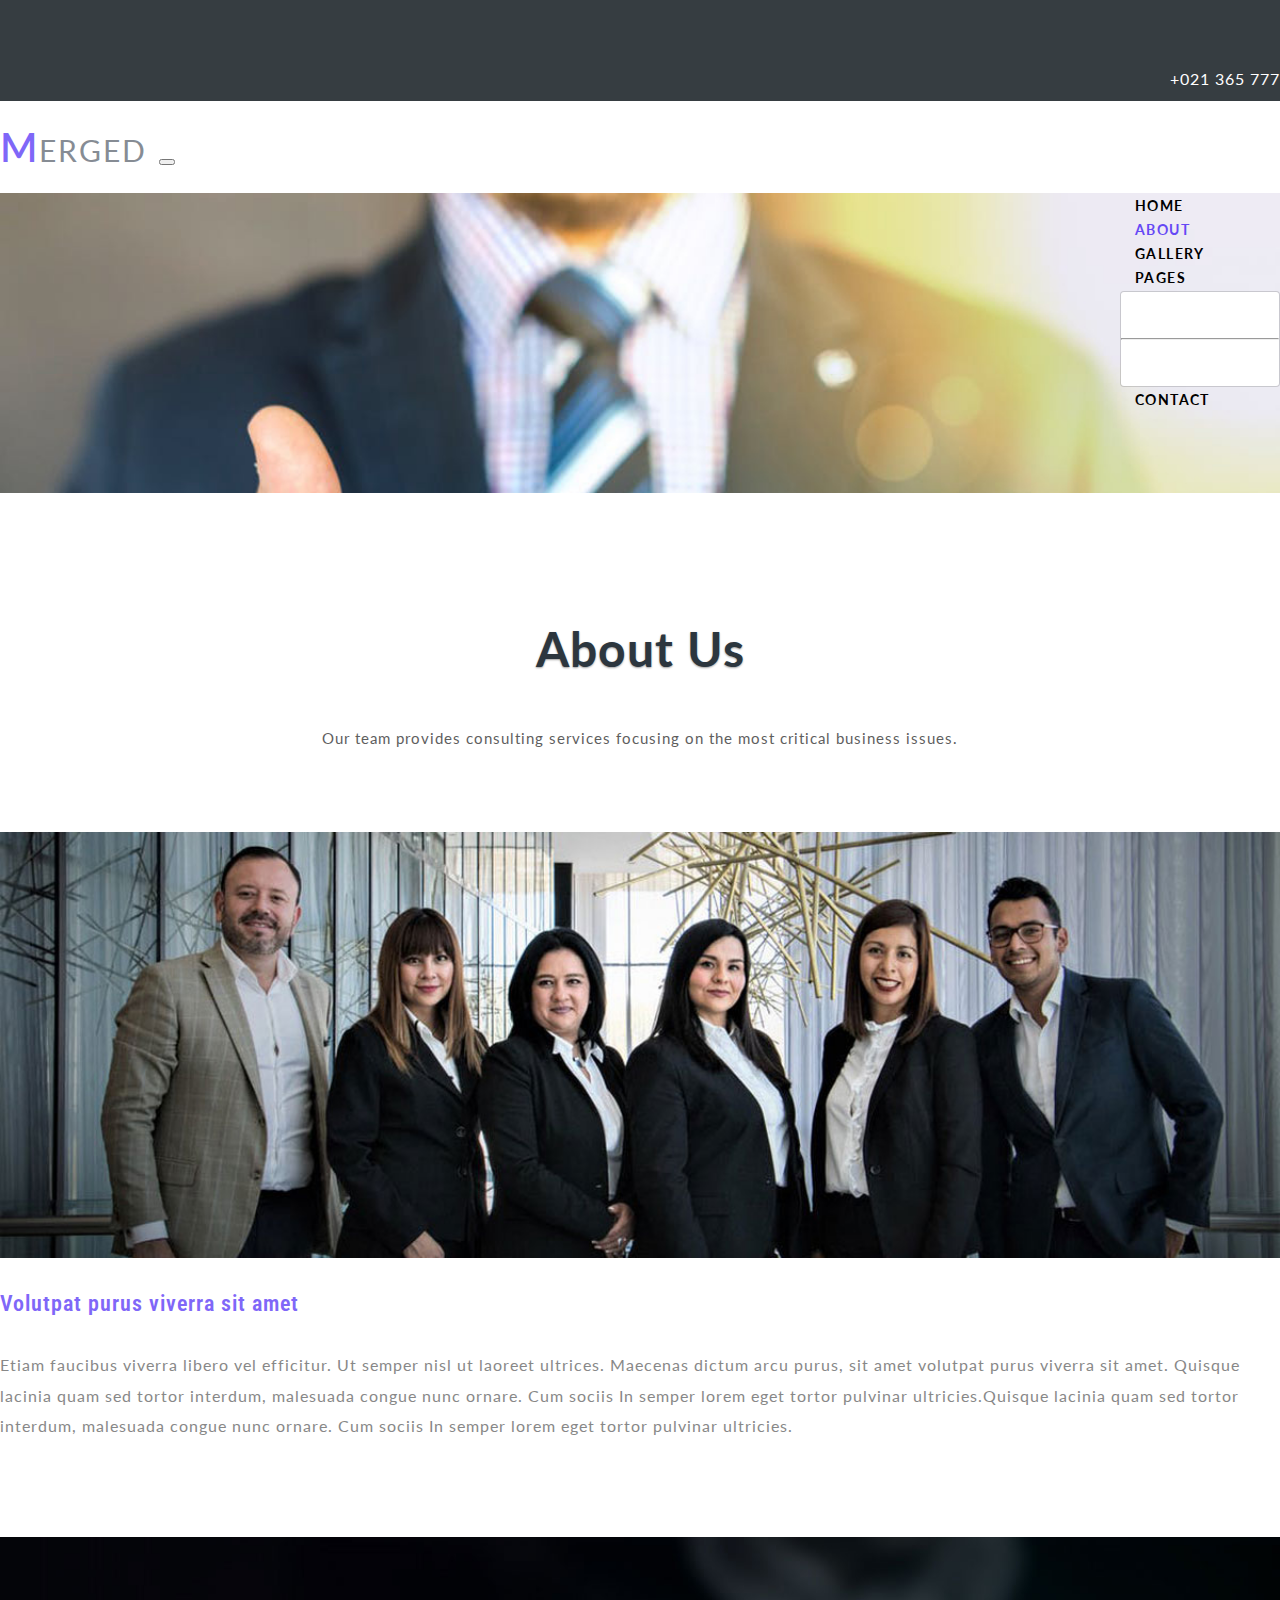
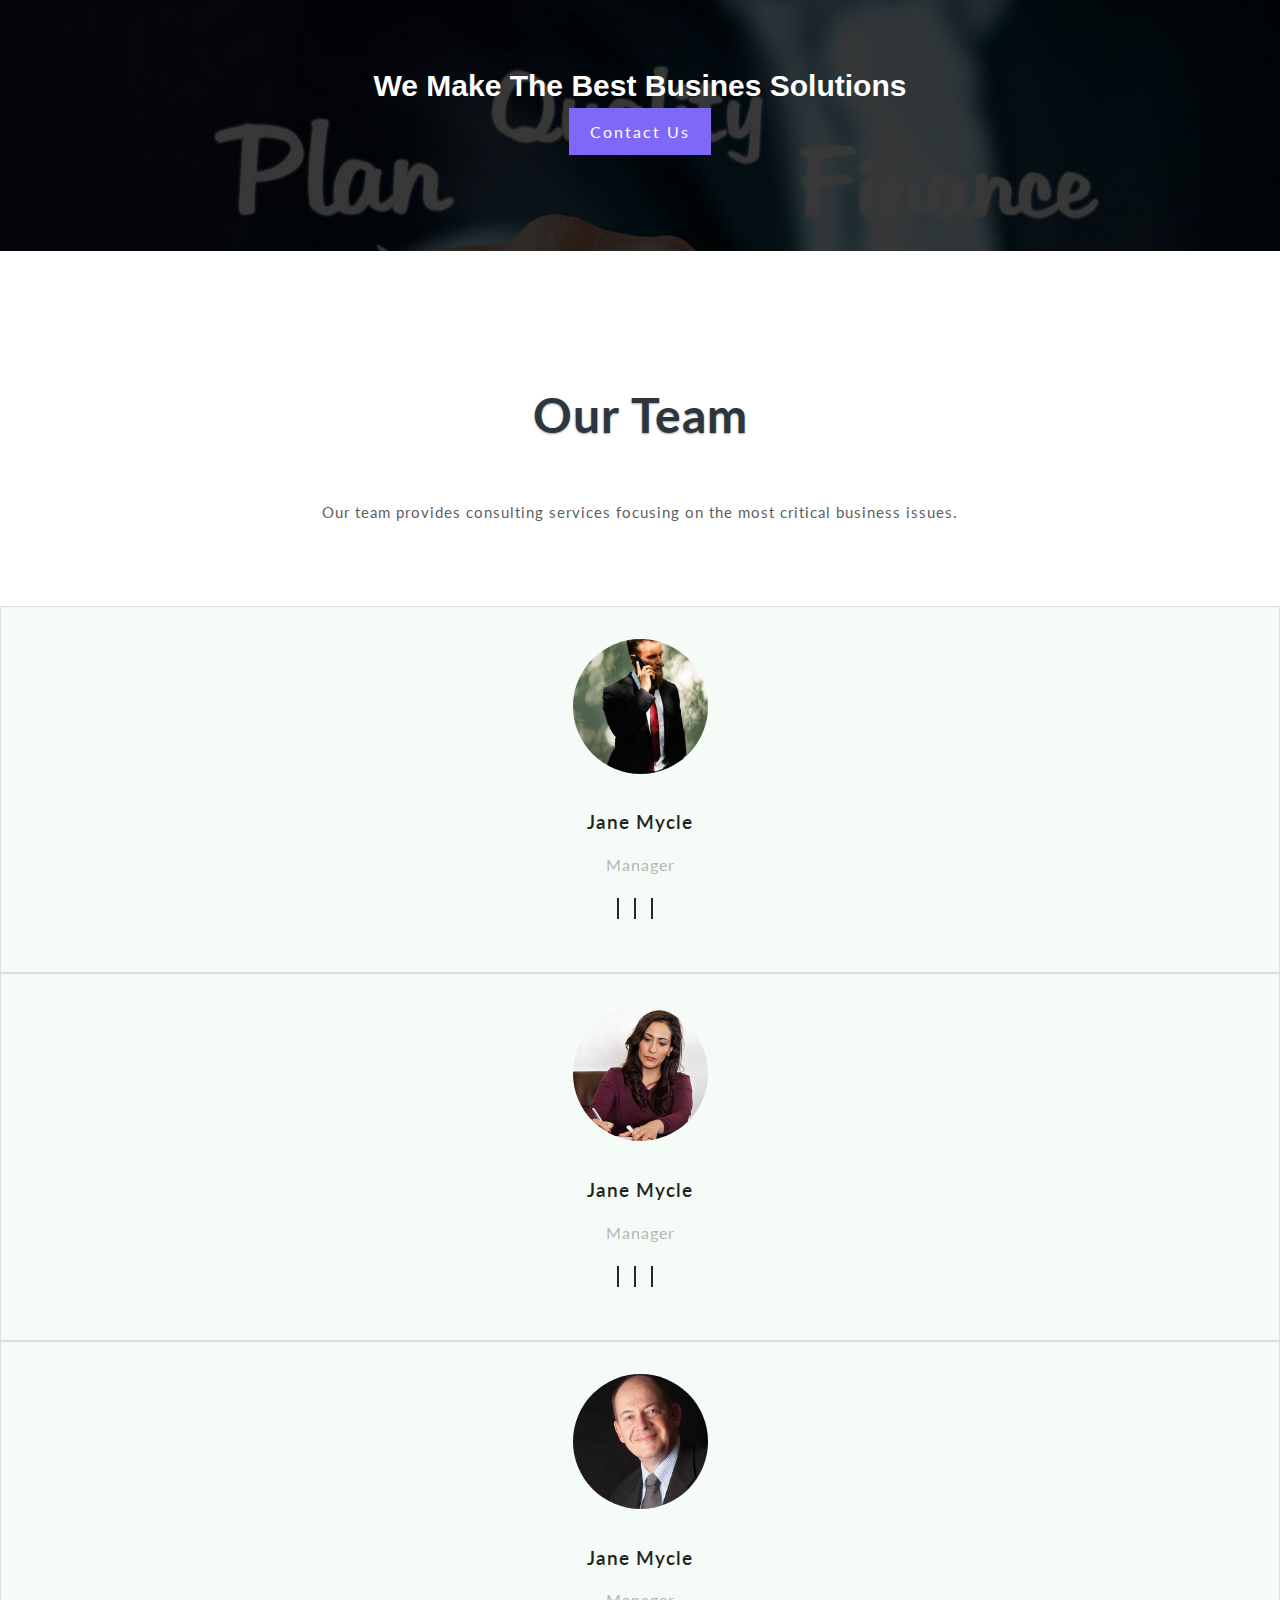
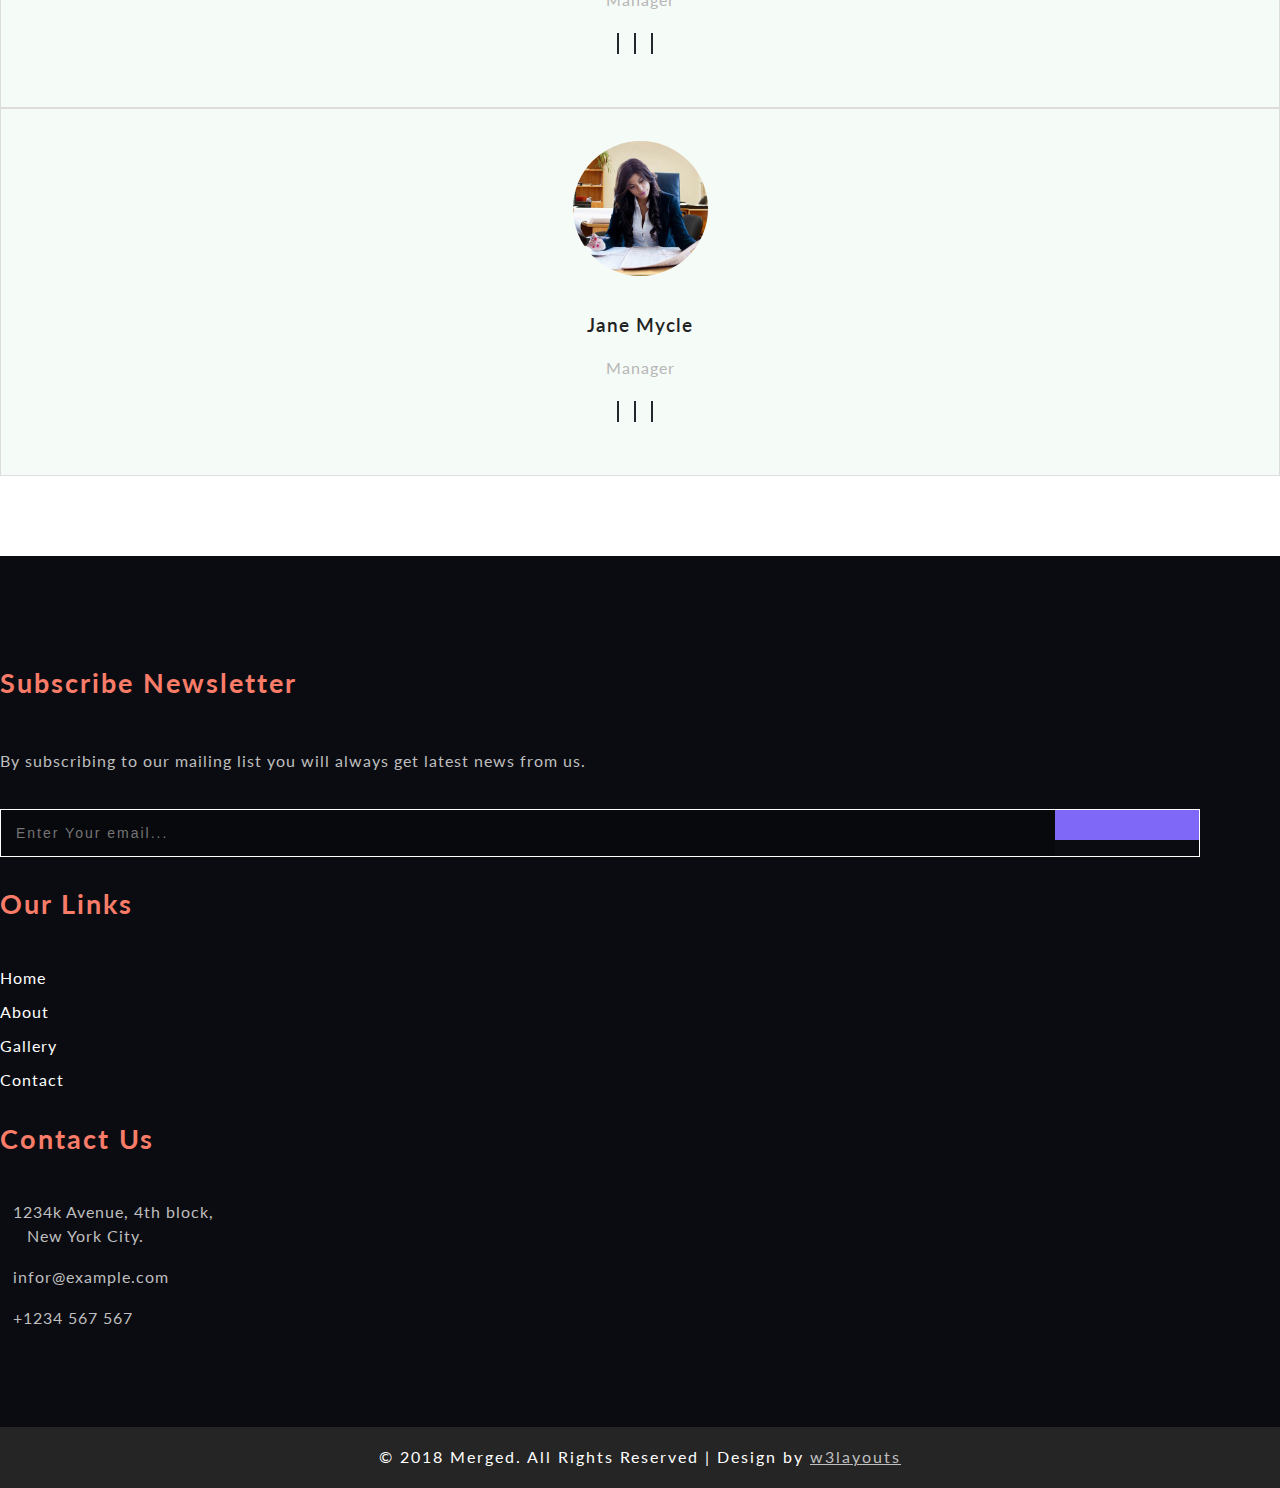
<file: html/about.html>
<!DOCTYPE html>
<html lang="en">
  <head>
    <meta charset="UTF-8" />
    <meta http-equiv="X-UA-Compatible" content="IE=edge" />
    <meta name="viewport" content="width=device-width, initial-scale=1.0" />
    <title>Merged About</title>
    <!-- GOOGLE "FONT " -->
    <link rel="preconnect" href="https://fonts.googleapis.com" />
    <link rel="preconnect" href="https://fonts.gstatic.com" crossorigin />
    <link
      href="https://fonts.googleapis.com/css2?family=Lato:wght@100;300;400;700;900&family=Roboto+Condensed:ital,wght@0,300;0,700;1,400&family=Work+Sans:ital,wght@0,300;0,400;1,700&display=swap"
      rel="stylesheet"
    />
    <!-- BACK TO TOP CSS -->
    <link rel="stylesheet" href="../css/backtop.css" />

    <!-- AWESOME -->
    <link
      rel="stylesheet"
      href="https://cdnjs.cloudflare.com/ajax/libs/font-awesome/6.0.0-beta2/css/all.min.css"
      integrity="sha512-YWzhKL2whUzgiheMoBFwW8CKV4qpHQAEuvilg9FAn5VJUDwKZZxkJNuGM4XkWuk94WCrrwslk8yWNGmY1EduTA=="
      crossorigin="anonymous"
      referrerpolicy="no-referrer"
    />

    <!-- BOOTSTRAP -->

    <link
      href="https://cdn.jsdelivr.net/npm/bootstrap@5.1.3/dist/css/bootstrap.min.css"
      rel="stylesheet"
      integrity="sha384-1BmE4kWBq78iYhFldvKuhfTAU6auU8tT94WrHftjDbrCEXSU1oBoqyl2QvZ6jIW3"
      crossorigin="anonymous"
    />
    <!-- MAIN CSS -->
    <link rel="stylesheet" href="../css/index.css" />
  </head>
  <body>
    <a id="button__top"></a>
    <!-- HEADER -->
    <header class="header">
      <div class="header__top">
        <div class="container">
          <div class="row">
            <div class="col-6 top-middle">
              <ul>
                <li>
                  <a href="#"><i class="fab fa-facebook-f"></i></a>
                </li>
                <li>
                  <a href="#"><i class="fab fa-twitter"></i></a>
                </li>
                <li>
                  <a href="#"><i class="fab fa-google-plus-g"></i></a>
                </li>
                <li>
                  <a href="#"><i class="fab fa-linkedin-in"></i></a>
                </li>
              </ul>
            </div>
            <div class="col-6 top-left">
              <ul>
                <li class="me-0">
                  <i class="fas fa-phone"> </i>
                  +021 365 777
                </li>
              </ul>
            </div>
          </div>
        </div>
      </div>
      <div class="header__bottom align-middle">
        <div class="container">
          <nav class="navbar logo1 navbar-expand-lg navbar-light bg-faded">
            <div class="container-fluid">
              <a class="navbar-brand logo" href="../html/index.html"
                >m<span>erged</span>
              </a>
              <button
                class="navbar-toggler"
                type="button"
                data-bs-toggle="collapse"
                data-bs-target="#navbarSupportedContent"
                aria-controls="navbarSupportedContent"
                aria-expanded="false"
                aria-label="Toggle navigation"
              >
                <span class="navbar-toggler-icon"></span>
              </button>
              <div class="collapse navbar-collapse" id="navbarSupportedContent">
                <ul class="navbar-nav ml-auto ">
                  <li class="nav-item">
                    <a
                      class="nav-link "
                      
                      aria-current="page"
                      href="../html/index.html"
                      >Home</a
                    >
                  </li>
                  <li class="nav-item">
                    <a class="nav-link active" href="../html/about.html">about</a>
                  </li>
                  <li class="nav-item">
                    <a class="nav-link " href="../html/gallery.html">gallery</a>
                  </li>
                  <li class="nav-item dropdown">
                    <a
                      class="nav-link dropdown-toggle"
                      href="#"
                      id="navbarDropdown"
                      role="button"
                      data-bs-toggle="dropdown"
                      aria-expanded="false"
                    >
                      pages
                    </a>
                    <ul class="dropdown-menu" aria-labelledby="navbarDropdown">
                      <li>
                        <a class="dropdown-item" href="../html/code.html"
                          >Codes</a
                        >
                      </li>
      
                      <li><hr class="dropdown-divider" /></li>
                      <li>
                        <a class="dropdown-item" href="../html/about.html"
                          >About</a
                        >
                      </li>
                    </ul>
                  </li>
                  <li class="nav-item">
                    <a class="nav-link " href="../html/contact.html"
                      >contact</a
                    >
                  </li>
                </ul>
              </div>
            </div>
          </nav>
        </div>
      </div>
    </header>
    <!-- BANNER  -->
    <section class="banner"></section>
    <!-- ABOUT CONTENT -->
    <section class="about__info section">
      <div class="container">
        <div class="about__info__top">
          <h2>about us</h2>
          <p>
            Our team provides consulting services focusing on the most critical
            business issues.
          </p>
        </div>
        <div class="about__info__bottom">
          <img src="../img/about.jpg" alt="" />
          <h4>Volutpat purus viverra sit amet</h4>
          <p>
            Etiam faucibus viverra libero vel efficitur. Ut semper nisl ut
            laoreet ultrices. Maecenas dictum arcu purus, sit amet volutpat
            purus viverra sit amet. Quisque lacinia quam sed tortor interdum,
            malesuada congue nunc ornare. Cum sociis In semper lorem eget tortor
            pulvinar ultricies.Quisque lacinia quam sed tortor interdum,
            malesuada congue nunc ornare. Cum sociis In semper lorem eget tortor
            pulvinar ultricies.
          </p>
        </div>
      </div>
    </section>
    <!-- CONTACT  -->
    <section class="contact">
      <div class="container">
        <div class="row">
          <div class="col-md-9 col-12">
            <h3>We Make the Best Busines Solutions</h3>
          </div>
          <div class="col-md-3 mt-md-0 col-12 mt-4">
            <a href="../html/contact.html">Contact Us</a>
          </div>
        </div>
      </div>
    </section>
    <!-- TEAM  -->
    <section class="about__team">
      <div class="container section">
        <div class="about__team__content">
          <h3>our team</h3>
          <p>
            Our team provides consulting services focusing on the most critical
            business issues.
          </p>
        </div>
        <div class="row">
          <div class="col-lg-3 col-6 mb-4 mb-lg-0  team__detail">
            <div class="team__detail__1">
              <img src="../img/t1.jpg" alt="" />
              <h3>Jane Mycle</h3>
              <p>manager</p>
              <div class="team__icon">
                <ul>
                  <li>
                    <a href=""><i class="fab fa-facebook-f"></i></a>
                  </li>
                  <li>
                    <a href=""><i class="fab fa-twitter"></i></a>
                  </li>
                  <li>
                    <a href=""><i class="fab fa-dribbble"></i></a>
                  </li>
                </ul>
              </div>
            </div>
          </div>
          <div class="col-lg-3  col-6 mb-4 mb-lg-0 team__detail">
            <div class="team__detail__1">
              <img src="../img/t2.jpg" alt="" />
              <h3>Jane Mycle</h3>
              <p>manager</p>
              <div class="team__icon">
                <ul>
                  <li>
                    <a href=""><i class="fab fa-facebook-f"></i></a>
                  </li>
                  <li>
                    <a href=""><i class="fab fa-twitter"></i></a>
                  </li>
                  <li>
                    <a href=""><i class="fab fa-dribbble"></i></a>
                  </li>
                </ul>
              </div>
            </div>
          </div>
          <div class="col-lg-3 col-6 mb-4 mb-lg-0 team__detail">
            <div class="team__detail__1">
              <img src="../img/t3.jpg" alt="" />
              <h3>Jane Mycle</h3>
              <p>manager</p>
              <div class="team__icon">
                <ul>
                  <li>
                    <a href=""><i class="fab fa-facebook-f"></i></a>
                  </li>
                  <li>
                    <a href=""><i class="fab fa-twitter"></i></a>
                  </li>
                  <li>
                    <a href=""><i class="fab fa-dribbble"></i></a>
                  </li>
                </ul>
              </div>
            </div>
          </div>
          <div class="col-lg-3 col-6  mb-4 mb-lg-0 team__detail">
            <div class="team__detail__1">
              <img src="../img/t4.jpg" alt="" />
              <h3>Jane Mycle</h3>
              <p>manager</p>
              <div class="team__icon">
                <ul>
                  <li>
                    <a href=""><i class="fab fa-facebook-f"></i></a>
                  </li>
                  <li>
                    <a href=""><i class="fab fa-twitter"></i></a>
                  </li>
                  <li>
                    <a href=""><i class="fab fa-dribbble"></i></a>
                  </li>
                </ul>
              </div>
            </div>
          </div>
        </div>
      </div>
    </section>
    <!-- FOOTER  -->
    <section class="footer">
      <div class="footer__content container">
        <div class="row mx-3">
          <div class="col-12 col-md-6 px-2 m-auto input">
            <h3>Subscribe Newsletter</h3>
            <p>
              By subscribing to our mailing list you will always get latest news
              from us.
            </p>
            <form action="#" method="post">
              <input
                type="email"
                name="Email"
                placeholder="Enter Your email..."
                required
              />
              <button class="btn1"><i class="far fa-envelope"></i></button>
            </form>
          </div>
          <div class="col-md-2 col-12 footer__link">
            <h3>Our Links</h3>
            <ul class="link">
              <li><a href="./index.html">Home</a></li>
              <li><a href="./about.html">About</a></li>
              <li><a href="./gallery.html">Gallery</a></li>
              <li><a href="./contact.html">Contact</a></li>
            </ul>
          </div>
          <div class="col-md-4 col-12 footer__contact">
            <h3>Contact Us</h3>
            <ul class="contacts">
              <li>
                <span class="fa fa-map-marker"></span>1234k Avenue, 4th block,
                <label for=""> New York City.</label>
              </li>
              <li>
                <span class="fa fa-envelope"></span
                ><a href="#">infor@example.com</a>
              </li>
              <li><span class="fa fa-phone"></span> +1234 567 567</li>
            </ul>
          </div>
        </div>
      </div>
      <div class="footer__bottom">
        <p class="copyright">
          © 2018 Merged. All Rights Reserved | Design by
          <a href="https://w3layouts.com/" target="_blank">w3layouts</a>
        </p>
      </div>
    </section>
    <!-- JS CODE  -->

    <!-- JQUERY  -->
    <script
      src="https://cdnjs.cloudflare.com/ajax/libs/jquery/3.6.0/jquery.min.js"
      integrity="sha512-894YE6QWD5I59HgZOGReFYm4dnWc1Qt5NtvYSaNcOP+u1T9qYdvdihz0PPSiiqn/+/3e7Jo4EaG7TubfWGUrMQ=="
      crossorigin="anonymous"
      referrerpolicy="no-referrer"
    ></script>

    <!-- BOOTSTRAP JS -->
    <script
      src="https://cdn.jsdelivr.net/npm/bootstrap@5.1.3/dist/js/bootstrap.bundle.min.js"
      integrity="sha384-ka7Sk0Gln4gmtz2MlQnikT1wXgYsOg+OMhuP+IlRH9sENBO0LRn5q+8nbTov4+1p"
      crossorigin="anonymous"
    ></script>

    <!-- BACK TO TOP BUTTON  -->
    <script src="../js/backtop.js"></script>
  </body>
</html>
</file>
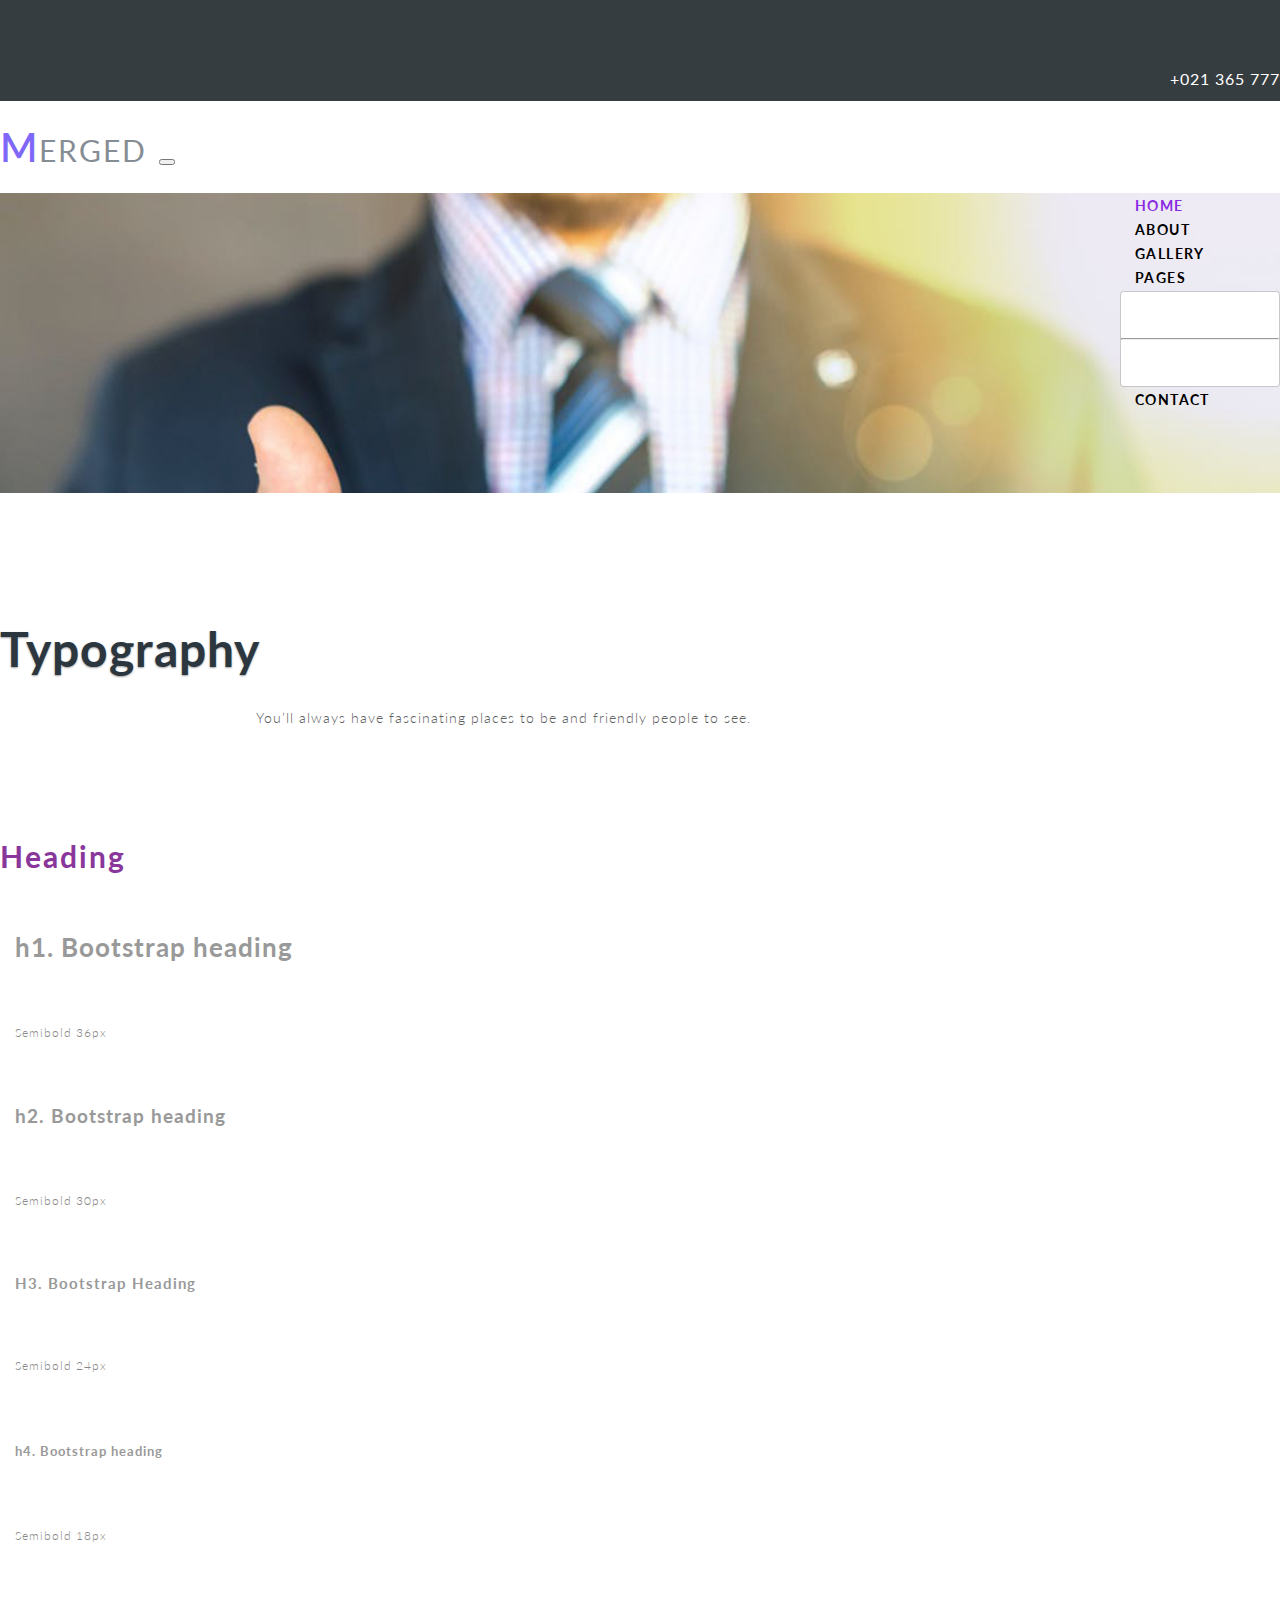
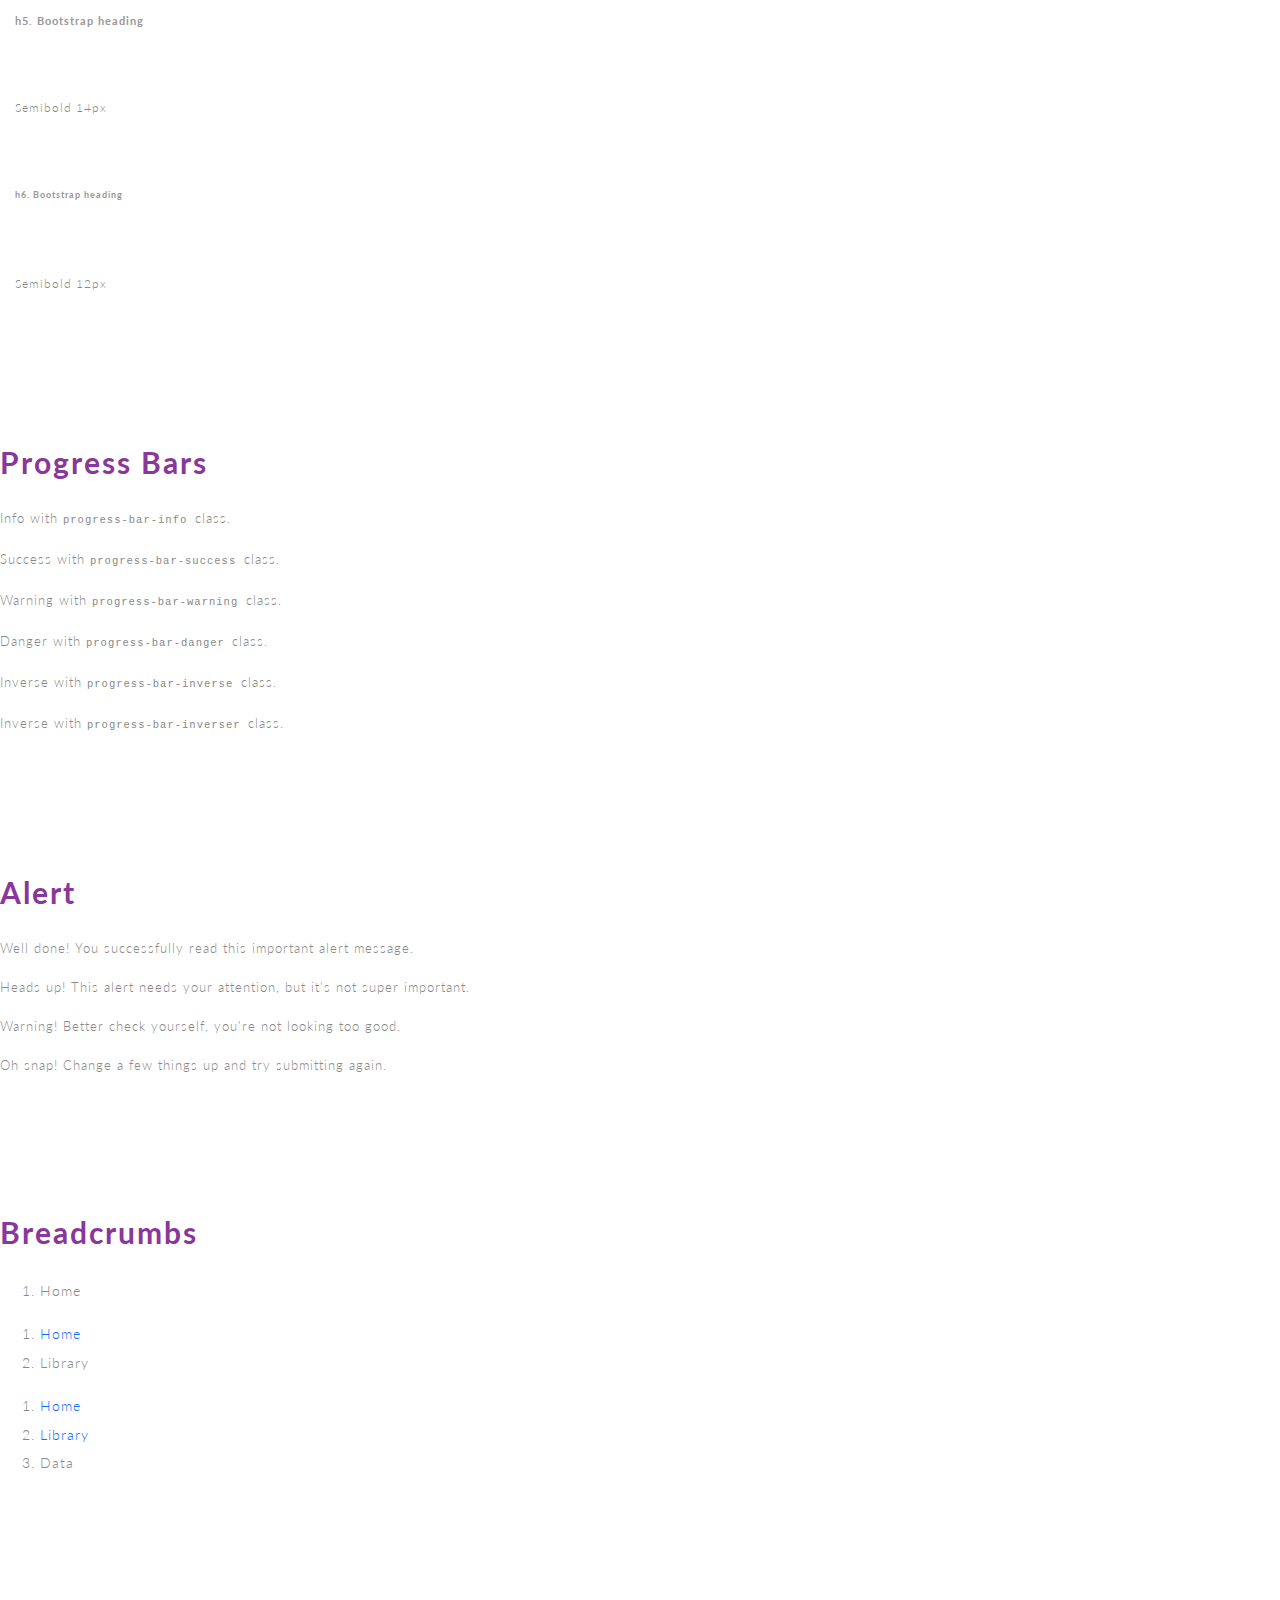
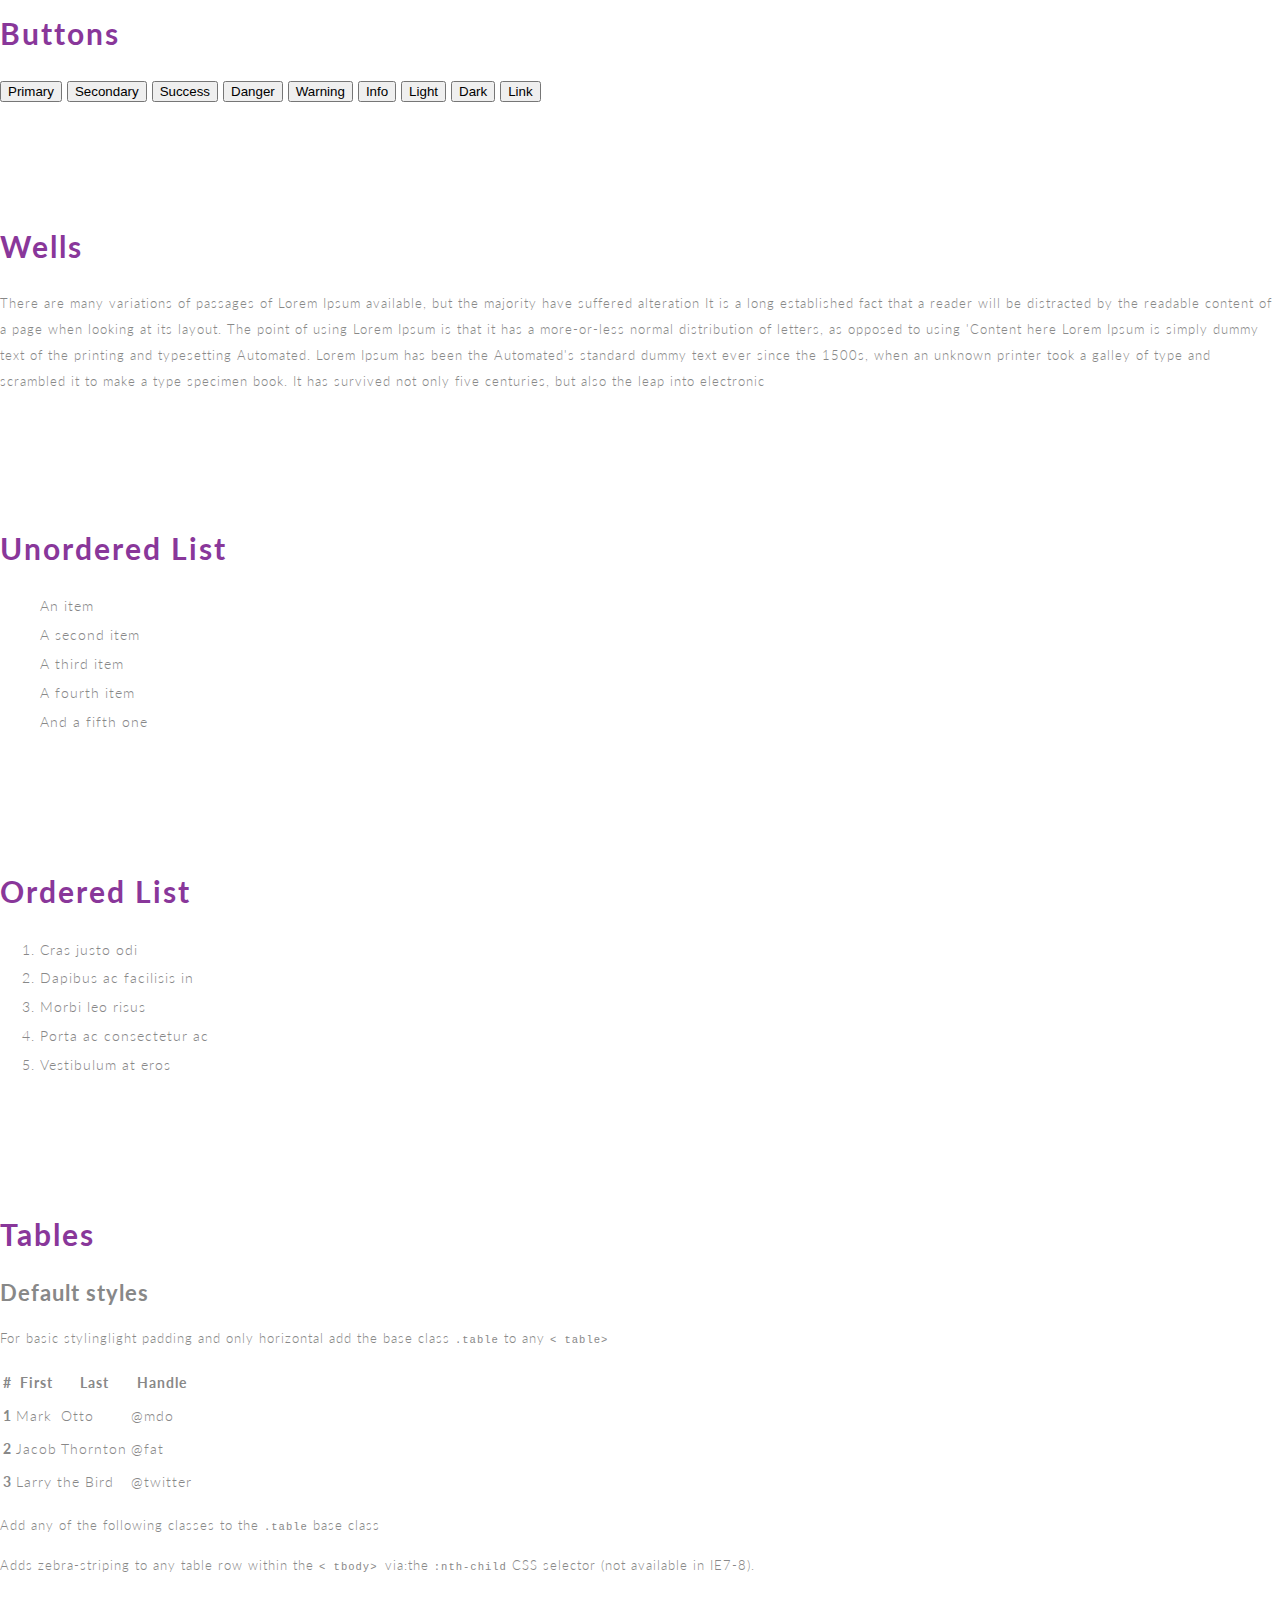
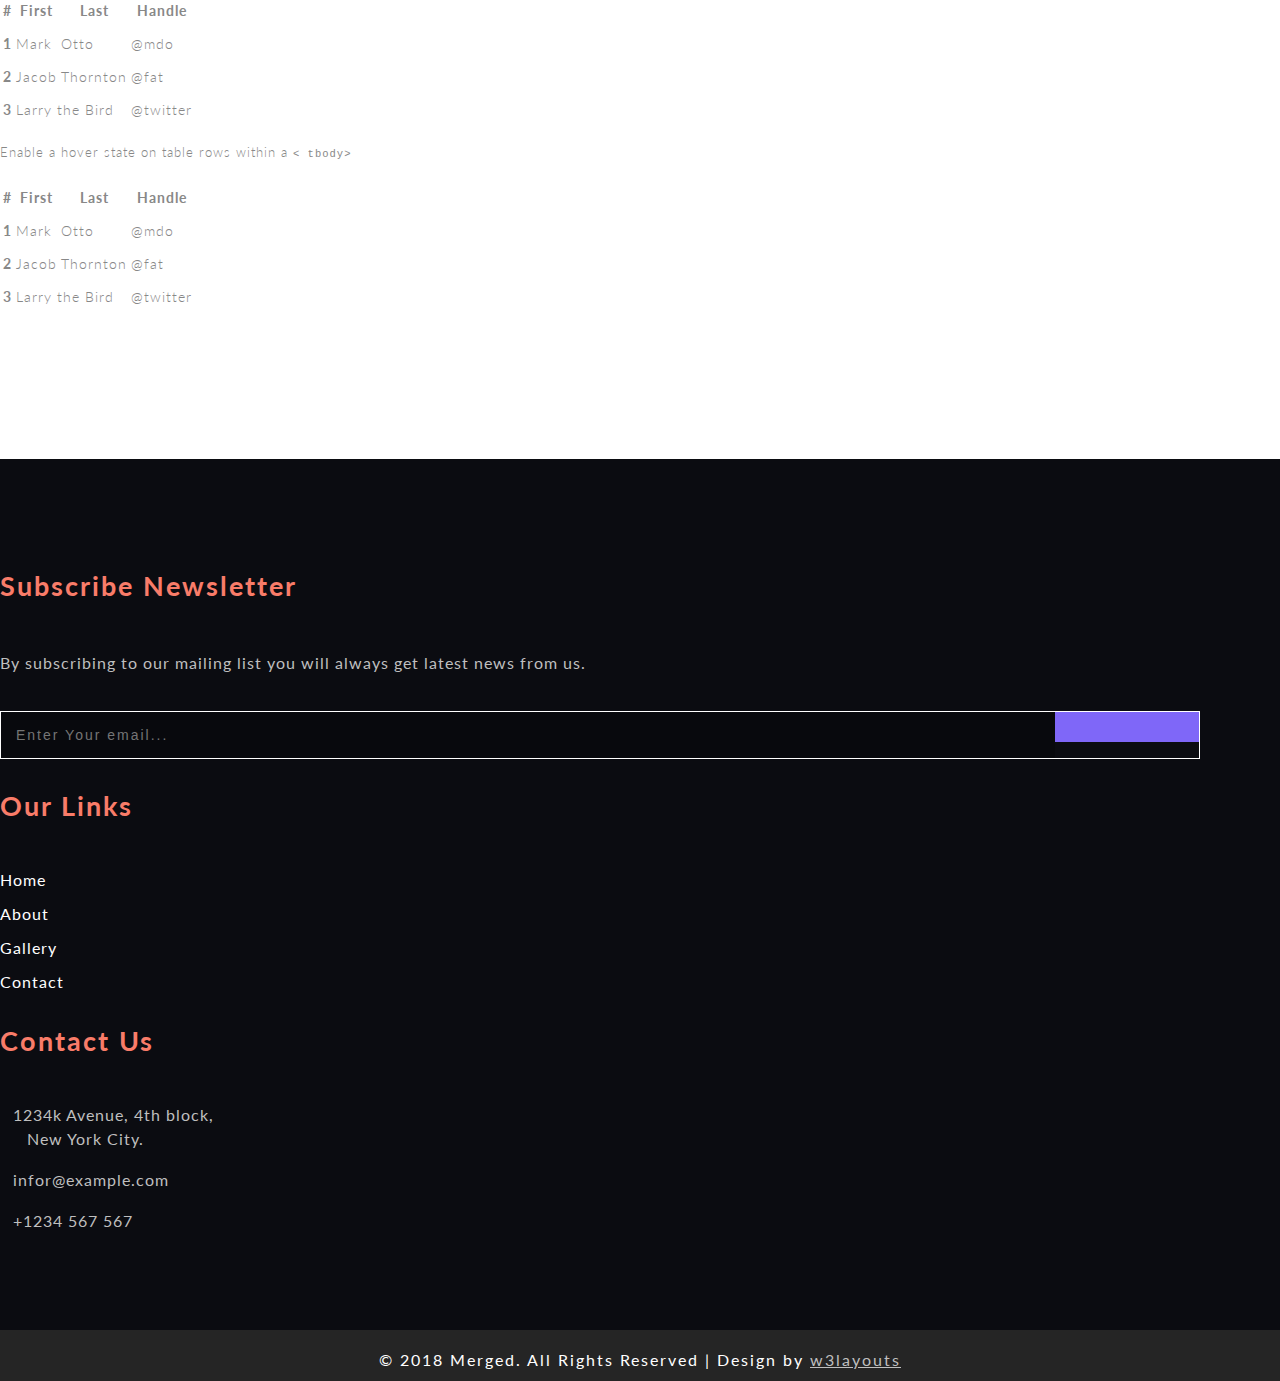
<file: html/code.html>
<!DOCTYPE html>
<html lang="en">
  <head>
    <meta charset="UTF-8" />
    <meta http-equiv="X-UA-Compatible" content="IE=edge" />
    <meta name="viewport" content="width=device-width, initial-scale=1.0" />
    <title>Merged Code</title>
    <!-- GOOGLE "FONT " -->
    <link rel="preconnect" href="https://fonts.googleapis.com" />
    <link rel="preconnect" href="https://fonts.gstatic.com" crossorigin />
    <link
      href="https://fonts.googleapis.com/css2?family=Lato:wght@100;300;400;700;900&family=Roboto+Condensed:ital,wght@0,300;0,700;1,400&family=Work+Sans:ital,wght@0,300;0,400;1,700&display=swap"
      rel="stylesheet"
    />
    <!-- BACK TO TOP CSS -->
    <link rel="stylesheet" href="../css/backtop.css" />

    <!-- AWESOME -->
    <link
      rel="stylesheet"
      href="https://cdnjs.cloudflare.com/ajax/libs/font-awesome/6.0.0-beta2/css/all.min.css"
      integrity="sha512-YWzhKL2whUzgiheMoBFwW8CKV4qpHQAEuvilg9FAn5VJUDwKZZxkJNuGM4XkWuk94WCrrwslk8yWNGmY1EduTA=="
      crossorigin="anonymous"
      referrerpolicy="no-referrer"
    />

    <!-- BOOTSTRAP -->

    <link
      href="https://cdn.jsdelivr.net/npm/bootstrap@5.1.3/dist/css/bootstrap.min.css"
      rel="stylesheet"
      integrity="sha384-1BmE4kWBq78iYhFldvKuhfTAU6auU8tT94WrHftjDbrCEXSU1oBoqyl2QvZ6jIW3"
      crossorigin="anonymous"
    />
    <!-- MAIN CSS -->
    <link rel="stylesheet" href="../css/index.css" />
  </head>
  <body>
    <a id="button__top"></a>
    <!-- HEADER -->
    <header class="header">
      <div class="header__top">
        <div class="container">
          <div class="row">
            <div class="col-6 top-middle">
              <ul>
                <li>
                  <a href="#"><i class="fab fa-facebook-f"></i></a>
                </li>
                <li>
                  <a href="#"><i class="fab fa-twitter"></i></a>
                </li>
                <li>
                  <a href="#"><i class="fab fa-google-plus-g"></i></a>
                </li>
                <li>
                  <a href="#"><i class="fab fa-linkedin-in"></i></a>
                </li>
              </ul>
            </div>
            <div class="col-6 top-left">
              <ul>
                <li class="me-0">
                  <i class="fas fa-phone"> </i>
                  +021 365 777
                </li>
              </ul>
            </div>
          </div>
        </div>
      </div>
      <div class="header__bottom align-middle">
        <div class="container">
          <nav class="navbar logo1 navbar-expand-lg navbar-light bg-faded">
            <div class="container-fluid">
              <a class="navbar-brand logo" href="../html/index.html"
                >m<span>erged</span>
              </a>
              <button
                class="navbar-toggler"
                type="button"
                data-bs-toggle="collapse"
                data-bs-target="#navbarSupportedContent"
                aria-controls="navbarSupportedContent"
                aria-expanded="false"
                aria-label="Toggle navigation"
              >
                <span class="navbar-toggler-icon"></span>
              </button>
              <div class="collapse navbar-collapse" id="navbarSupportedContent">
                <ul class="navbar-nav ml-auto ">
                  <li class="nav-item">
                    <a
                      class="nav-link active"
                      style="color: blueviolet"
                      aria-current="page"
                      href="../html/index.html"
                      >Home</a
                    >
                  </li>
                  <li class="nav-item">
                    <a class="nav-link" href="../html/about.html">about</a>
                  </li>
                  <li class="nav-item">
                    <a class="nav-link" href="../html/gallery.html">gallery</a>
                  </li>
                  <li class="nav-item dropdown">
                    <a
                      class="nav-link dropdown-toggle"
                      href="#"
                      id="navbarDropdown"
                      role="button"
                      data-bs-toggle="dropdown"
                      aria-expanded="false"
                    >
                      pages
                    </a>
                    <ul class="dropdown-menu" aria-labelledby="navbarDropdown">
                      <li>
                        <a class="dropdown-item" href="../html/code.html"
                          >Codes</a
                        >
                      </li>
      
                      <li><hr class="dropdown-divider" /></li>
                      <li>
                        <a class="dropdown-item" href="../html/about.html"
                          >About</a
                        >
                      </li>
                    </ul>
                  </li>
                  <li class="nav-item">
                    <a class="nav-link " href="../html/contact.html"
                      >contact</a
                    >
                  </li>
                </ul>
              </div>
            </div>
          </nav>
        </div>
      </div>
    </header>
    <!-- BANNER  -->
    <section class="banner"></section>

    <!-- CODE__CONTENT  -->
    <section class="code section container">
      <div class="code__header text-center">
        <h2>Typography</h2>
        <p>
          You’ll always have fascinating places to be and friendly people to
          see.
        </p>
      </div>
      <div class="code__bottom">
        <div class="item bottom__heading">
          <h3>Heading</h3>
          <div class="item__detail">
            <div class="row  heading__row">
              <div class="col-10"><h1>h1. Bootstrap heading</h1></div>
              <div class="col-2"><p>Semibold 36px</p></div>
              <div class="col-10"><h2>h2. Bootstrap heading</h2></div>
              <div class="col-2"><p>Semibold 30px</p></div>
              <div class="col-10"><h3>h3. Bootstrap heading</h3></div>
              <div class="col-2"><p>Semibold 24px</p></div>
              <div class="col-10"><h4>h4. Bootstrap heading</h4></div>
              <div class="col-2"><p>Semibold 18px</p></div>
              <div class="col-10"><h5>h5. Bootstrap heading</h5></div>
              <div class="col-2"><p>Semibold 14px</p></div>
              <div class="col-10"><h6>h6. Bootstrap heading</h6></div>
              <div class="col-2"><p>Semibold 12px</p></div>
            </div>
          </div>
        </div>
        <div class="item bar">
          <h3>Progress Bars</h3>
          <div class="item__detail">
            <div class="bar progress">
              <div
                class="process_1 progress-bar"
                style="width: 25%"
                role="progressbar"
                aria-valuenow="0"
                aria-valuemin="0"
                aria-valuemax="100"
              ></div>
            </div>
            <p>Info with <code> progress-bar-info </code>class.</p>
            <div class="bar progress">
              <div
                class="process_2 progress-bar"
                style="width: 75%"
                role="progressbar"
                aria-valuenow="0"
                aria-valuemin="0"
                aria-valuemax="100"
              ></div>
            </div>
            <p>Success with <code> progress-bar-success </code>class.</p>
            <div class="bar progress">
              <div
                class="process_3 progress-bar"
                style="width: 25%"
                role="progressbar"
                aria-valuenow="0"
                aria-valuemin="0"
                aria-valuemax="100"
              ></div>
            </div>
            <p>Warning with <code> progress-bar-warning </code>class.</p>
            <div class="bar progress">
              <div
                class="process_4 progress-bar"
                style="width: 85%"
                role="progressbar"
                aria-valuenow="0"
                aria-valuemin="0"
                aria-valuemax="100"
              ></div>
            </div>
            <p>Danger with <code> progress-bar-danger </code>class.</p>
            <div class="bar progress">
              <div
                class="process_5 progress-bar"
                style="width: 45%"
                role="progressbar"
                aria-valuenow="0"
                aria-valuemin="0"
                aria-valuemax="100"
              ></div>
            </div>
            <p>Inverse with <code> progress-bar-inverse </code>class.</p>
            <div class="bar progress">
              <div
                class="process_6 progress-bar"
                style="width: 35%"
                role="progressbar"
                aria-valuenow="0"
                aria-valuemin="0"
                aria-valuemax="100"
              ></div>
            </div>
            <p>Inverse with <code> progress-bar-inverser </code>class.</p>
            <div class="bar progress">
              <div
                class="process_7 progress-bar"
                style="width: 75%"
                role="progressbar"
                aria-valuenow="0"
                aria-valuemin="0"
                aria-valuemax="100"
              ></div>
            </div>
          </div>
        </div>
        <div class="item">
          <h3>Alert</h3>
          <div class="item__detail">
            <div class="alert__content_1 alert alert-success">
              <p class="mb-0">
                <span> Well done! </span>
                You successfully read this important alert message.
              </p>
            </div>
            <div class="alert__content_2 alert alert-primary">
              <p class="mb-0">
                Heads up! This alert needs your attention, but it's not super
                important.
              </p>
            </div>
            <div class="alert__content_3 alert alert-warning">
              <p class="mb-0">
                Warning! Better check yourself, you're not looking too good.
              </p>
            </div>
            <div class="alert__content_4 alert alert-danger">
              <p class="mb-0">
                Oh snap! Change a few things up and try submitting again.
              </p>
            </div>
          </div>
        </div>
        <div class="item">
          <h3>Breadcrumbs</h3>
          <div class="breadcrum__detail">
            <nav aria-label="breadcrumb">
              <ol class="breadcrumb">
                <li class="breadcrumb-item active" aria-current="page">Home</li>
              </ol>
            </nav>

            <nav aria-label="breadcrumb">
              <ol class="breadcrumb">
                <li class="breadcrumb-item"><a href="#">Home</a></li>
                <li class="breadcrumb-item" aria-current="page">Library</li>
              </ol>
            </nav>

            <nav aria-label="breadcrumb">
              <ol class="breadcrumb">
                <li class="breadcrumb-item"><a href="#">Home</a></li>
                <li class="breadcrumb-item"><a href="#">Library</a></li>
                <li class="breadcrumb-item active" aria-current="page">Data</li>
              </ol>
            </nav>
          </div>
        </div>
        <div class="item">
          <h3>Buttons</h3>
          <div class="item__detail">
            <button type="button" class="btn btn-primary">Primary</button>
            <button type="button" class="btn btn-secondary">Secondary</button>
            <button type="button" class="btn btn-success">Success</button>
            <button type="button" class="btn btn-danger">Danger</button>
            <button type="button" class="btn btn-warning">Warning</button>
            <button type="button" class="btn btn-info">Info</button>
            <button type="button" class="btn btn-light">Light</button>
            <button type="button" class="btn btn-dark">Dark</button>

            <button type="button" class="btn btn-link">Link</button>
          </div>
        </div>
        <div class="item">
          <h3>Wells</h3>
          <div class="item__detail">
            <p>
              There are many variations of passages of Lorem Ipsum available,
              but the majority have suffered alteration It is a long established
              fact that a reader will be distracted by the readable content of a
              page when looking at its layout. The point of using Lorem Ipsum is
              that it has a more-or-less normal distribution of letters, as
              opposed to using 'Content here Lorem Ipsum is simply dummy text of
              the printing and typesetting Automated. Lorem Ipsum has been the
              Automated's standard dummy text ever since the 1500s, when an
              unknown printer took a galley of type and scrambled it to make a
              type specimen book. It has survived not only five centuries, but
              also the leap into electronic
            </p>
          </div>
        </div>
        <div class="item">
          <h3>Unordered List</h3>
          <div class="item__detail">
            <ul class="list-group">
              <li class="list-group-item">An item</li>
              <li class="list-group-item">A second item</li>
              <li class="list-group-item">A third item</li>
              <li class="list-group-item">A fourth item</li>
              <li class="list-group-item">And a fifth one</li>
            </ul>
          </div>
        </div>
        <div class="item">
          <h3>Ordered List</h3>
          <div class="item__detail">
            <ol class="list-group list-group-numbered">
              <li class="list-group-item border-0">Cras justo odi</li>
              <li class="list-group-item border-0">Dapibus ac facilisis in</li>
              <li class="list-group-item border-0">Morbi leo risus</li>
              <li class="list-group-item border-0">Porta ac consectetur ac</li>
              <li class="list-group-item border-0">Vestibulum at eros</li>
            </ol>
          </div>
        </div>
        <div class="item">
          <h3>Tables</h3>
          <h2>Default styles</h2>
          <p>
            For basic stylinglight padding and only horizontal add the base
            class <code>.table</code> to any <code> < table> </code>
          </p>
          <div class="item__detail">
            <table class="table">
              <thead>
                <tr>
                  <th scope="col ">#</th>
                  <th scope="col">First</th>
                  <th scope="col">Last</th>
                  <th scope="col">Handle</th>
                </tr>
              </thead>
              <tbody>
                <tr>
                  <th scope="row">1</th>
                  <td>Mark</td>
                  <td>Otto</td>
                  <td>@mdo</td>
                </tr>
                <tr>
                  <th scope="row">2</th>
                  <td>Jacob</td>
                  <td>Thornton</td>
                  <td>@fat</td>
                </tr>
                <tr>
                  <th scope="row">3</th>
                  <td colspan="2">Larry the Bird</td>
                  <td>@twitter</td>
                </tr>
              </tbody>
            </table>
            <p>
              Add any of the following classes to the <code>.table</code> base
              class
            </p>
            <p>
              Adds zebra-striping to any table row within the
              <code>< tbody> </code>via:the <code>:nth-child</code> CSS selector
              (not available in IE7-8).
            </p>
            <table class="table table-striped">
                <thead>
                  <tr>
                    <th scope="col ">#</th>
                    <th scope="col">First</th>
                    <th scope="col">Last</th>
                    <th scope="col">Handle</th>
                  </tr>
                </thead>
                <tbody>
                  <tr>
                    <th scope="row">1</th>
                    <td>Mark</td>
                    <td>Otto</td>
                    <td>@mdo</td>
                  </tr>
                  <tr>
                    <th scope="row">2</th>
                    <td>Jacob</td>
                    <td>Thornton</td>
                    <td>@fat</td>
                  </tr>
                  <tr>
                    <th scope="row">3</th>
                    <td colspan="2">Larry the Bird</td>
                    <td>@twitter</td>
                  </tr>
                </tbody>
              </table>
              <p>Enable a hover state on table rows within a <code>< tbody></tbody></code></p>
              <table class="table table-striped table-hover">
                <thead>
                  <tr>
                    <th scope="col ">#</th>
                    <th scope="col">First</th>
                    <th scope="col">Last</th>
                    <th scope="col">Handle</th>
                  </tr>
                </thead>
                <tbody>
                  <tr>
                    <th scope="row">1</th>
                    <td>Mark</td>
                    <td>Otto</td>
                    <td>@mdo</td>
                  </tr>
                  <tr>
                    <th scope="row">2</th>
                    <td>Jacob</td>
                    <td>Thornton</td>
                    <td>@fat</td>
                  </tr>
                  <tr>
                    <th scope="row">3</th>
                    <td colspan="2">Larry the Bird</td>
                    <td>@twitter</td>
                  </tr>
                </tbody>
              </table>
          </div>
        </div>
      </div>
    </section>

    <!-- FOOTER  -->
    <section class="footer">
      <div class="footer__content container">
        <div class="row mx-3">
          <div class="col-12 col-md-6 px-2 m-auto input">
            <h3>Subscribe Newsletter</h3>
            <p>
              By subscribing to our mailing list you will always get latest news
              from us.
            </p>
            <form action="#" method="post">
              <input
                type="email"
                name="Email"
                placeholder="Enter Your email..."
                required
              />
              <button class="btn1"><i class="far fa-envelope"></i></button>
            </form>
          </div>
          <div class="col-md-2 col-12 footer__link">
            <h3>Our Links</h3>
            <ul class="link">
              <li><a href="./index.html">Home</a></li>
              <li><a href="./about.html">About</a></li>
              <li><a href="./gallery.html">Gallery</a></li>
              <li><a href="./contact.html">Contact</a></li>
            </ul>
          </div>
          <div class="col-md-4 col-12 footer__contact">
            <h3>Contact Us</h3>
            <ul class="contacts">
              <li>
                <span class="fa fa-map-marker"></span>1234k Avenue, 4th block,
                <label for=""> New York City.</label>
              </li>
              <li>
                <span class="fa fa-envelope"></span
                ><a href="#">infor@example.com</a>
              </li>
              <li><span class="fa fa-phone"></span> +1234 567 567</li>
            </ul>
          </div>
        </div>
      </div>
      <div class="footer__bottom">
        <p class="copyright">
          © 2018 Merged. All Rights Reserved | Design by
          <a href="https://w3layouts.com/" target="_blank">w3layouts</a>
        </p>
      </div>
    </section>
    <!-- JS CODE  -->

    <!-- JQUERY  -->
    <script
      src="https://cdnjs.cloudflare.com/ajax/libs/jquery/3.6.0/jquery.min.js"
      integrity="sha512-894YE6QWD5I59HgZOGReFYm4dnWc1Qt5NtvYSaNcOP+u1T9qYdvdihz0PPSiiqn/+/3e7Jo4EaG7TubfWGUrMQ=="
      crossorigin="anonymous"
      referrerpolicy="no-referrer"
    ></script>

    <!-- BOOTSTRAP JS -->
    <script
      src="https://cdn.jsdelivr.net/npm/bootstrap@5.1.3/dist/js/bootstrap.bundle.min.js"
      integrity="sha384-ka7Sk0Gln4gmtz2MlQnikT1wXgYsOg+OMhuP+IlRH9sENBO0LRn5q+8nbTov4+1p"
      crossorigin="anonymous"
    ></script>

    <!-- BACK TO TOP BUTTON  -->
    <script src="../js/backtop.js"></script>
  </body>
</html>
</file>
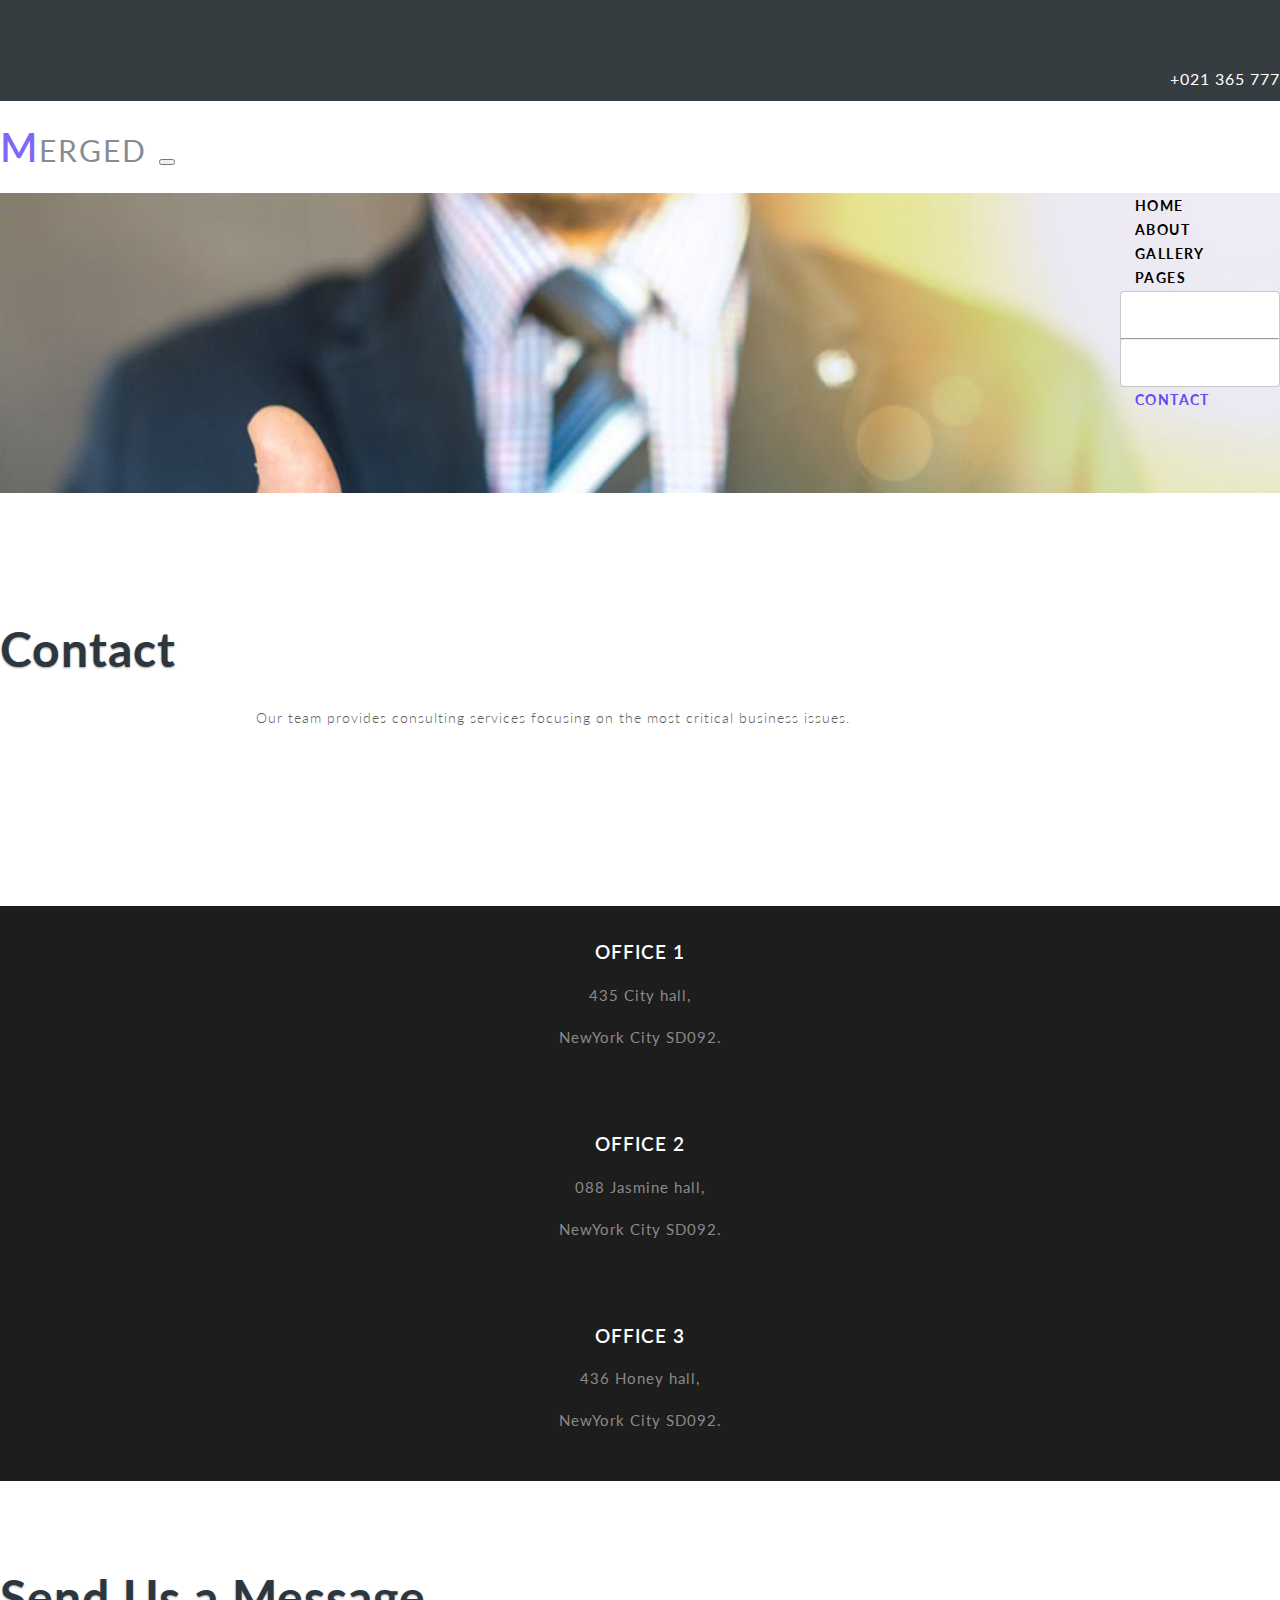
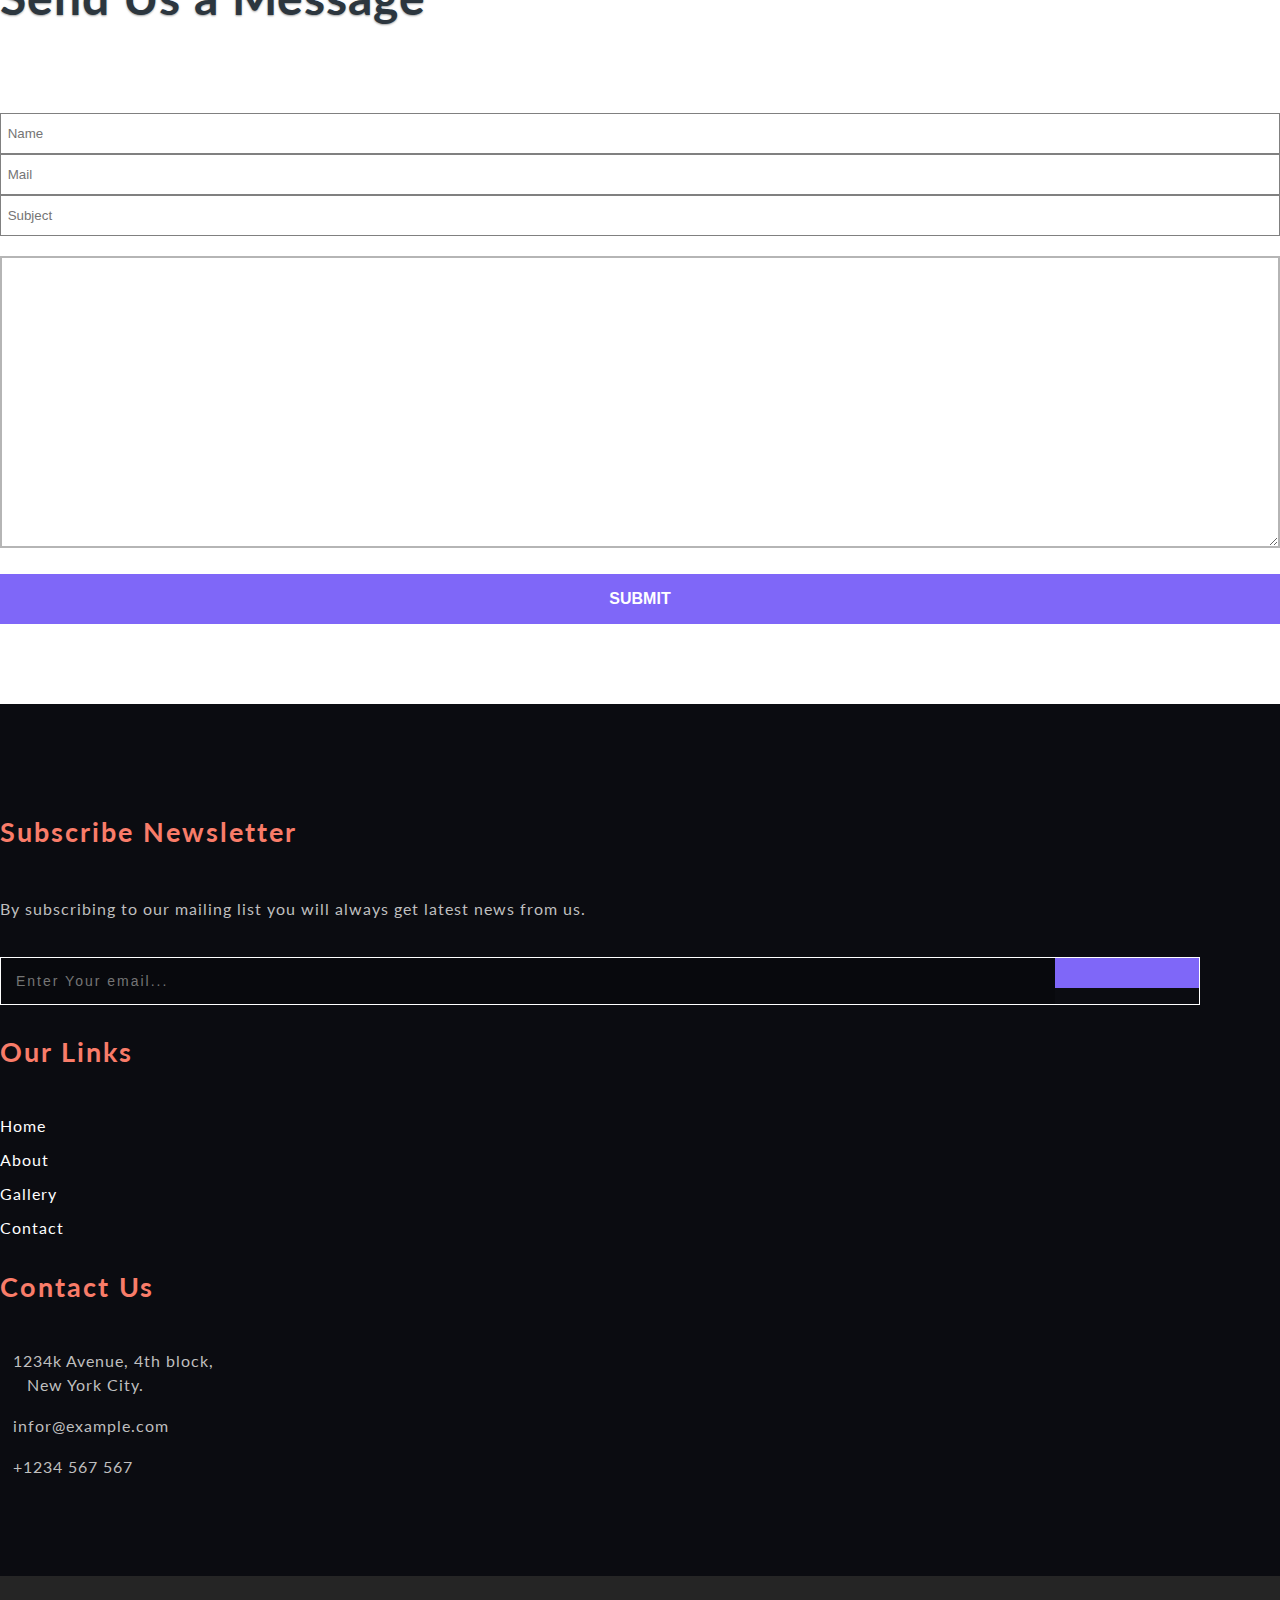
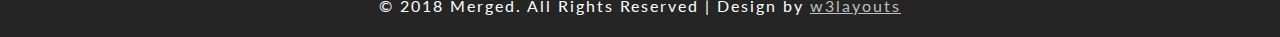
<file: html/contact.html>
<!DOCTYPE html>
<html lang="en">
  <head>
    <meta charset="UTF-8" />
    <meta http-equiv="X-UA-Compatible" content="IE=edge" />
    <meta name="viewport" content="width=device-width, initial-scale=1.0" />
    <title>Merged Code</title>
    <!-- GOOGLE "FONT " -->
    <link rel="preconnect" href="https://fonts.googleapis.com" />
    <link rel="preconnect" href="https://fonts.gstatic.com" crossorigin />
    <link
      href="https://fonts.googleapis.com/css2?family=Lato:wght@100;300;400;700;900&family=Roboto+Condensed:ital,wght@0,300;0,700;1,400&family=Work+Sans:ital,wght@0,300;0,400;1,700&display=swap"
      rel="stylesheet"
    />
    <!-- BACK TO TOP CSS -->
    <link rel="stylesheet" href="../css/backtop.css" />

    <!-- AWESOME -->
    <link
      rel="stylesheet"
      href="https://cdnjs.cloudflare.com/ajax/libs/font-awesome/6.0.0-beta2/css/all.min.css"
      integrity="sha512-YWzhKL2whUzgiheMoBFwW8CKV4qpHQAEuvilg9FAn5VJUDwKZZxkJNuGM4XkWuk94WCrrwslk8yWNGmY1EduTA=="
      crossorigin="anonymous"
      referrerpolicy="no-referrer"
    />

    <!-- BOOTSTRAP -->

    <link
      href="https://cdn.jsdelivr.net/npm/bootstrap@5.1.3/dist/css/bootstrap.min.css"
      rel="stylesheet"
      integrity="sha384-1BmE4kWBq78iYhFldvKuhfTAU6auU8tT94WrHftjDbrCEXSU1oBoqyl2QvZ6jIW3"
      crossorigin="anonymous"
    />
    <!-- MAIN CSS -->
    <link rel="stylesheet" href="../css/index.css" />
  </head>
  <body>
    <a id="button__top"></a>
    <!-- HEADER -->
    <header class="header">
      <div class="header__top">
        <div class="container">
          <div class="row">
            <div class="col-6 top-middle">
              <ul>
                <li>
                  <a href="#"><i class="fab fa-facebook-f"></i></a>
                </li>
                <li>
                  <a href="#"><i class="fab fa-twitter"></i></a>
                </li>
                <li>
                  <a href="#"><i class="fab fa-google-plus-g"></i></a>
                </li>
                <li>
                  <a href="#"><i class="fab fa-linkedin-in"></i></a>
                </li>
              </ul>
            </div>
            <div class="col-6 top-left">
              <ul>
                <li class="me-0">
                  <i class="fas fa-phone"> </i>
                  +021 365 777
                </li>
              </ul>
            </div>
          </div>
        </div>
      </div>
      <div class="header__bottom align-middle">
        <div class="container">
          <nav class="navbar logo1 navbar-expand-lg navbar-light bg-faded">
            <div class="container-fluid">
              <a class="navbar-brand logo" href="../html/index.html"
                >m<span>erged</span>
              </a>
              <button
                class="navbar-toggler"
                type="button"
                data-bs-toggle="collapse"
                data-bs-target="#navbarSupportedContent"
                aria-controls="navbarSupportedContent"
                aria-expanded="false"
                aria-label="Toggle navigation"
              >
                <span class="navbar-toggler-icon"></span>
              </button>
              <div class="collapse navbar-collapse" id="navbarSupportedContent">
                <ul class="navbar-nav ml-auto ">
                  <li class="nav-item">
                    <a
                      class="nav-link "
                      
                      aria-current="page"
                      href="../html/index.html"
                      >Home</a
                    >
                  </li>
                  <li class="nav-item">
                    <a class="nav-link " href="../html/about.html">about</a>
                  </li>
                  <li class="nav-item">
                    <a class="nav-link " href="../html/gallery.html">gallery</a>
                  </li>
                  <li class="nav-item dropdown">
                    <a
                      class="nav-link dropdown-toggle"
                      href="#"
                      id="navbarDropdown"
                      role="button"
                      data-bs-toggle="dropdown"
                      aria-expanded="false"
                    >
                      pages
                    </a>
                    <ul class="dropdown-menu" aria-labelledby="navbarDropdown">
                      <li>
                        <a class="dropdown-item" href="../html/code.html"
                          >Codes</a
                        >
                      </li>
      
                      <li><hr class="dropdown-divider" /></li>
                      <li>
                        <a class="dropdown-item" href="../html/about.html"
                          >About</a
                        >
                      </li>
                    </ul>
                  </li>
                  <li class="nav-item">
                    <a class="nav-link active" href="../html/contact.html"
                      >contact</a
                    >
                  </li>
                </ul>
              </div>
            </div>
          </nav>
        </div>
      </div>
    </header>
    <!-- BANNER  -->
    <section class="banner"></section>

    <!-- CONTACT  -->
    <section class="contact__info__1 section">
      <div class="container">
        <div class="contact__info__1__header text-center">
          <h2>Contact</h2>
          <p>
            Our team provides consulting services focusing on the most critical
            business issues.
          </p>
        </div>
        <div class="contact__detail">
          <div class="row">
            <div class="col-lg-8 col-12 map p-lg-0 mb-2">
              <iframe
                src="https://www.google.com/maps/embed?pb=!1m10!1m8!1m3!1d192628.3289291988!2d-74.20235340618676!3d41.02924545652271!3m2!1i1024!2i768!4f13.1!5e0!3m2!1sen!2sfi!4v1636152180054!5m2!1sen!2sfi"
                width="100%"
                height="100%"
                style="border: 0"
                allowfullscreen=""
                loading="lazy"
              ></iframe>
            </div>
            <div class="col-lg-4 col-12 m-lg-0 box text-center">
              <div class="contact__grid">
                <div class="contact__grid__detail">
                  <h4>OFFICE 1</h4>
                  <p>435 City hall,</p>
                  <p>NewYork City SD092.</p>
                </div>
              </div>
              <div class="contact__grid my-2">
                <div class="contact__grid__detail">
                  <h4>OFFICE 2</h4>
                  <p>088 Jasmine hall,</p>
                  <p>NewYork City SD092.</p>
                </div>
              </div>
              <div class="contact__grid">
                <div class="contact__grid__detail">
                  <h4>OFFICE 3</h4>
                  <p>436 Honey hall,</p>
                  <p>NewYork City SD092.</p>
                </div>
              </div>
            </div>
          </div>
        </div>
        <div class="message" style="margin: 5em 0">
          <h2 class="text-center">Send Us a Message</h2>
        </div>
        <form action="" class="">
          <div class="row gx-0">
            <div class="col-12 col-lg-4 p-0 mb-4 rela">
              <input type="text" name="Name" placeholder="Name" required class="effect" />
              <label class="name"> Name</label>
            </div>
            <div class="col-12 col-lg-4  ms-lg-3 mb-4 pe-0 rela">
              <input type="email" required placeholder="Mail" class="effect" />
              <label class="name"> Email</label>
            </div>
          </div>
          <div class="row mt-lg-3 gx-0">
            <div class="col-12 col-lg-4 p-0 rela">
              <input type="text" required name="Subject" placeholder="Subject" class="effect"/>
              <label class="name"> Subject</label>
            </div>
            <div class="col-12 " >
              <textarea
                name=""
                id=""
                cols=""
                rows=""
                spellcheck="false"
                class=""
              ></textarea>
            </div>
          </div>
          <div class="row contact__input gx-0">
            <div class="col-sm-3 col-6 mt-0 p-0">
              <input type="submit" value="SUBMIT" id="submit"/>
            </div>
          </div>
        </form>
      </div>
    </section>
    <!-- FOOTER  -->
    <section class="footer">
      <div class="footer__content container">
        <div class="row mx-3">
          <div class="col-12 col-md-6 px-2 m-auto input">
            <h3>Subscribe Newsletter</h3>
            <p>
              By subscribing to our mailing list you will always get latest news
              from us.
            </p>
            <form action="#" method="post">
              <input
                type="email"
                name="Email"
                placeholder="Enter Your email..."
                required
              />
              <button class="btn1"><i class="far fa-envelope"></i></button>
            </form>
          </div>
          <div class="col-md-2 col-12 footer__link">
            <h3>Our Links</h3>
            <ul class="link">
              <li><a href="./index.html">Home</a></li>
              <li><a href="./about.html">About</a></li>
              <li><a href="./gallery.html">Gallery</a></li>
              <li><a href="./contact.html">Contact</a></li>
            </ul>
          </div>
          <div class="col-md-4 col-12 footer__contact">
            <h3>Contact Us</h3>
            <ul class="contacts">
              <li>
                <span class="fa fa-map-marker"></span>1234k Avenue, 4th block,
                <label for=""> New York City.</label>
              </li>
              <li>
                <span class="fa fa-envelope"></span
                ><a href="#">infor@example.com</a>
              </li>
              <li><span class="fa fa-phone"></span> +1234 567 567</li>
            </ul>
          </div>
        </div>
      </div>
      <div class="footer__bottom">
        <p class="copyright">
          © 2018 Merged. All Rights Reserved | Design by
          <a href="https://w3layouts.com/" target="_blank">w3layouts</a>
        </p>
      </div>
    </section>
    <!-- JS CODE  -->

    <!-- JQUERY  -->
    <script
      src="https://cdnjs.cloudflare.com/ajax/libs/jquery/3.6.0/jquery.min.js"
      integrity="sha512-894YE6QWD5I59HgZOGReFYm4dnWc1Qt5NtvYSaNcOP+u1T9qYdvdihz0PPSiiqn/+/3e7Jo4EaG7TubfWGUrMQ=="
      crossorigin="anonymous"
      referrerpolicy="no-referrer"
    ></script>

    <!-- BOOTSTRAP JS -->
    <script
      src="https://cdn.jsdelivr.net/npm/bootstrap@5.1.3/dist/js/bootstrap.bundle.min.js"
      integrity="sha384-ka7Sk0Gln4gmtz2MlQnikT1wXgYsOg+OMhuP+IlRH9sENBO0LRn5q+8nbTov4+1p"
      crossorigin="anonymous"
    ></script>

    <!-- BACK TO TOP BUTTON  -->
    <script src="../js/backtop.js"></script>
  </body>
</html>
</file>
<file: css/backtop.css>
#button__top {
    display: inline-block;
    background-image: url(../img/arrow.png);
    background-size: cover;
    width: 35px;
    height: 35px;
    text-align: center;
    border-radius: 4px;
    position: fixed;
    bottom: 60px;
    right: 60px;
    /* transition: background-color .3s,  */
      /* opacity .5s, visibility .5s; */
    opacity: 0;
    /* visibility: hidden; */
    z-index: 1000;
  }
 
  #button__top:hover {
    cursor: pointer;
    /* background-color: #333; */
  }

  #button__top.show {
    opacity: 1;
    visibility: visible;
  }
  
  /* Styles for the content section */
</file>
<file: css/index.css>
/* GLOBAL  */
body {
  font-family: "Lato", sans-serif;
  padding: 0;
  margin: 0;
  background: #fff;
  letter-spacing: 1px;
  font-weight: 400;
  line-height: 1.5;
}
a {
  text-decoration: none;
  color: #bfbfbf;
}
ul {
  list-style-type: none;
}
* {
  box-sizing: border-box;
}

.section {
  padding: 5em 0;
}
h3 {
  text-transform: capitalize;
}

/* HEADER  */

.header {
}
.header__top {
  padding: 10px 0;
  background: #363d41;
  align-items: center;
}
.top-middle i .fab {
  font-size: 16px;
  text-align: center;
  line-height: 29px;
  width: 30px;
  height: 30px;
}

.top-middle li {
  margin-right: 15px;
}
.header ul {
  list-style-type: none;
  margin-bottom: 0;
}
.header ul a {
  color: white;
}
.header .top-middle li {
  margin-right: 15px;
  display: inline-block;
}
.header .top-left {
  padding: 1px 0 0;
  text-align: right;
}
.header .top-left li {
  display: inline-block;
  color: #fff;
  letter-spacing: 1px;
  font-size: 1rem;
}
.header .header__bottom .container .nav-item .active {
  color: #6548f5;
  z-index: 10000;
}
/* HEADER BOTTOM */

.header__bottom {
  padding: 1em 0em;
}
.header__bottom .navbar {
  padding-top: 0;
  padding-bottom: 0;
}
.header__bottom .navbar-brand {
  padding-top: 0px;
  font-size: 40px;
  color: #7f67f8;
  text-transform: uppercase;
  font-weight: 600;
  letter-spacing: 2px;
  padding-bottom: 0;
  margin-right: 0;
}

.header__bottom .logo span {
  color: #868c94 !important;
  font-size: 30px;
  font-weight: 400;
  padding: 0;
  margin: 0;
}
.header__bottom .logo1 {
  position: relative;
}

.header__bottom .navbar-nav {
  position: absolute;
  right: 0;
}
/* .header__bottom .navbar-light .navbar-brand:focus, .navbar-light .navbar-brand:hover {
  color: #7f67f8;
} */
.header__bottom .container .nav-item .nav-link {
  font-size: 14px;
  letter-spacing: 0.1em;
  text-transform: uppercase;
  font-weight: 700;
  margin: 0px 15px;
  padding: 0;
  color: black;
}

.header__bottom .container .nav-item .nav-link:hover {
  color: #7f67f8;
}

/* DROP DOWN MENU   */

.header__bottom .dropdown-menu {
  min-width: 10rem;
  padding: 0.5rem 0;
  margin: 0.125rem 0 0;
  font-size: 1rem;
  color: #292b2c;
  text-align: left;
  list-style: none;
  background-color: #fff;
  -webkit-background-clip: padding-box;
  background-clip: padding-box;
  border: 1px solid rgba(0, 0, 0, 0.15);
  border-radius: 0.25rem;
}
.header__bottom .dropdown-item {
  display: block;
  width: 100%;
  padding: 3px 1.5rem;
  clear: both;
  font-weight: 400;
  color: white;
  text-align: inherit;
  white-space: nowrap;
  background: 0 0;
  border: 0;
  transition: all 0.5s;
}
.header__bottom .dropdown-item:hover {
  color: #7f67f8;
  text-decoration: none;
  background-color: black;
}
.header__bottom .navInstruction ul {
}

/* CAROUSEL  */

.carousel {
  background-image: url(../img/b1.jpg);
  min-height: 700px;
  /* background-size: 100% 100%; */
  background-size: cover;
  text-align: center;
  /* background-repeat: no-repeat; */
}
.carousel .carousel__background {
  background: rgba(0, 0, 0, 0.37);
  min-height: 700px;
}

.carousel .owl-carousel {
  padding: 14em 0 0;
  text-align: center;
}

.carousel .owl-carousel h4 {
  font-size: 3em;
  color: #fff;
  text-transform: uppercase;
  line-height: 1.4em;
  letter-spacing: 0.2em;
  font-weight: 400;
}

.carousel .owl-carousel p {
  font-size: 15px;
  color: #fff;
  line-height: 28px;
  margin: 20px auto 40px;
  width: 86%;
  letter-spacing: 1px;
  text-transform: capitalize;
}
.carousel .owl-carousel li {
  display: inline-block;
  font-size: 1em;
  margin-bottom: 0em;
}
.carousel .owl-carousel li a {
  padding: 8px 30px;
  text-decoration: none;
  display: block;
  color: white;
}
.carousel .owl-carousel .read {
  background: #7f67f8;
  /* border: #fff 2px solid; */
  border: 2px solid #7f67f8;
  transition: all 0.5s;
}
.carousel .owl-carousel .read:hover {
  border: 2px solid white;

  background: none;
}
.carousel .owl-carousel .about {
  border: 2px solid white;
  transition: all 0.5s;
}

.carousel .owl-carousel .about:hover {
  background: #7f67f8;

  border: 2px solid #7f67f8;
}

.carousel button .active {
  background: #fff;
  cursor: default;
  border: 3px solid #fff;
}

.carousel .flex-control-paging li a {
  border: 3 px solid #7f67f8;
}
.carousel .flex-control-paging li a {
  background: #7f67f8;
  width: 14 px;
  height: 14 px;
}
.carousel .owl-theme .owl-dots .owl-dot.active span:active {
  background: #fff;
  cursor: default;
  border: 3px solid #fff;
}
.carousel .owl-theme .flex-control-paging li a {
  background: #7f67f8;
  width: 14px;
  height: 14px;
  cursor: pointer;
  text-indent: -9999px;
  border-radius: 50%;
  border: 3px solid #7f67f8;
}

/* INFO */

.info .container {
  padding: 5em 0;
}
.info .info__header {
  margin-bottom: 5em;
}
.info .info__header h3 {
  text-align: center;
  font-size: 3em;
  color: #2c363e;
  text-shadow: 0 1px 2px rgb(0 0 0 / 37%);
  margin: 0;
  padding: 0;
  font-family: "Roboto Condensed", sans-serif;
  letter-spacing: 1px;
}

.info .info__header p {
  font-size: 15px;
  text-align: center;
  margin: 20px auto;
  width: 60%;
  color: #5e5e5e;
  line-height: 1.8em;
  letter-spacing: 1px;
}

.info .bord {
  background: #e8e8e8;
  height: 1px;
  width: 75%;
  margin: 0 auto 3em;
}

.info .row i {
  font-size: 40px;
  color: #f97c69;
}
.info .col-4 {
  padding: 0 1rem;
}
.info .row__headline {
  font-size: 22px;
  color: #151515;
  letter-spacing: 0.075em;
  font-weight: 600;
  text-transform: capitalize;
  margin: 20px 0;
}
.info .col-4 .row__bottomline {
  font-size: 15px;
  margin: 0;
  color: #777;
  font-weight: 400;
  line-height: 1.8em;
  letter-spacing: 1px;
  font-family: "Lato", sans-serif;
}

.info .row .line {
  border-left: 1px solid #e8e8e8;
  border-right: 1px solid #e8e8e8;
}

/* CONTACT  */

.contact {
  background-image: url(../img/3.jpg);
  background-size: cover;
  text-align: center;
  padding: 6em 0;
  align-items: center;
}

.contact h3 {
  color: #fff;
  letter-spacing: 0px;
  font-size: 30px;
  font-family: "Roboto Condense", sans-serif;
  margin-bottom: 0;
  padding: 0 0rem;
  width: 100%;
}
.contact a {
  font-size: 1em;
  color: #fff;
  background: #7f67f8;
  padding: 0.7em 1.3em;
  letter-spacing: 2px;
  display: inline-block;
  transition: 0.5s all;
}

.contact a:hover {
  color: #fff;
  background: #f97c69;
}

/* NUMBER  */

.number h4 {
  font-size: 40px;
  width: 65%;
  text-align: center;
  line-height: 1.2em;
  margin: 0 auto;
  color: #2c363e;
  text-shadow: 0 1px 2px rgb(0 0 0 / 37%);
  font-family: "Roboto Condense", sans-serif;
  padding: 0 1rem;
}

.number p {
  font-size: 15px;
  color: #777;
  margin: 1em 0 5em;
  text-align: center;
  line-height: 1.9em;
}

.number .row p {
  font-size: 3.5em;
  font-weight: bold;
  letter-spacing: 2px;
  color: #f97c69;
  margin: 0 0 0.2em 0;
}

.number .row h3 {
  font-size: 20px;
  color: #2c363e;
  letter-spacing: 2px;
  font-weight: 600;
}

.number .row h6 {
  font-size: 15px;
  margin-top: 0.8em;
  color: #777;
}

/* SERVICES  */
.service {
  background-image: url(../img/3.jpg);
  text-align: center;
  /* padding: 5em 0; */
}
.service .service__header {
  margin-bottom: 5em;
  color: #fff;
}
.service .service__header p {
  font-size: 15px;
  text-align: center;
  margin: 20px auto;
  width: 60%;
  /* color: #5e5e5e; */
  line-height: 1.8em;
  letter-spacing: 1px;
}
.service .row .col-sm-4 {
  padding: 3em 2em;
  background-color: white;
}
.service h3 {
  font-size: 3em;
  text-shadow: 0 1px 2px rgb(0 0 0 / 37%);
}
.service i {
  font-size: 3em;
  color: #f97c69;
}
.service h6 {
  text-transform: capitalize;
  font-size: 1.5em;
  margin: 1em 0;
  letter-spacing: 2px;
  font-weight: 600;
  color: #2c363e;
}

.service .row p {
  margin: 0;
  padding: 0;
  letter-spacing: 1px;
  font-family: "Lato", sans-serif;
  color: black;
}

.service .row .red {
  background-color: #f97c69;
}

.service .row .red i,
.service .row .red h6,
.service .row .red p {
  color: #f7f7f9;
}

/* FEEDBACK */

.feedback .feedback__header {
  margin-bottom: 5em;
}
.feedback .feedback__header h3 {
  text-align: center;
  font-size: 3em;
  color: #2c363e;
  text-shadow: 0 1px 2px rgb(0 0 0 / 37%);
}
.feedback .feedback__header p {
  font-size: 15px;
  text-align: center;
  margin: 20px auto;
  width: 60%;
  color: #5e5e5e;
  line-height: 1.8em;
  letter-spacing: 1px;
}

.feedback .responsive .item .feedback__quote {
  text-align: -webkit-center;
  padding: 40px 10px;
  margin-right: 10px;
}

.feedback .feedback__quote img {
  border-radius: 50%;
  width: 110px;
  background: #7f67f8;
  padding: 5px;
  vertical-align: middle;
}
.feedback .feedback__quote h3 {
  text-transform: capitalize;
  color: #2c363e;
  font-size: 20px;
  font-weight: 600;
  margin: 20px 0 0;
  letter-spacing: 2px;
}

.feedback .feedback__quote p {
  font-size: 14px;
  color: #777;
  margin: 10px 0;
  line-height: 24px;
}
.feedback .slick-dots li button::before {
  /* display: block;
  width: 50px;
  height: 50px;
  margin: 5px 7px;
  opacity: 0.5;
  border-radius: 20px;
  color: #f97c69; */
  font-size: 12px;
  color: #f97c69;
}

/* FOOTER */

.footer {
  background: #0b0c11;
}
.footer__content {
  padding: 5em 0;
}
.footer .row .input {
  padding-right: 5em;
}
.footer .row .input p {
  font-size: 1em;
  line-height: 2em;
  margin-bottom: 2em;
  letter-spacing: 1px;
  color: #bfbfbf;
}
.footer .row .input form {
  border: 1px solid #fff;
  width: 100%;
}

.footer .row .input input {
  outline: none;
  padding: 15px 15px;
  color: #fff;
  font-size: 14px;
  width: 88%;
  border: none;
  background: rgba(0, 0, 0, 0.22);
  letter-spacing: 2px;
}

.footer .row .input button {
  outline: none;
  padding: 15px 15px;
  color: #fff;
  font-size: 14px;
  width: 88%;
  border: none;
  background: #7f67f8;
  letter-spacing: 2px;
  transition: 0.5s all;
  float: right;
  width: 12%;
  cursor: pointer;
}
.footer h3 {
  font-size: 1.7em;
  color: #f97c69;
  position: relative;
  margin-bottom: 1.5em;
  letter-spacing: 2px;
}

.footer .footer__link ul,
.footer .footer__contact ul {
  margin: 0;
  padding: 0;
}

.footer .footer__link li {
  list-style: none;
  color: white;
  margin-bottom: 10px;
}
.footer__link a {
  color: white;
}

.footer__contact li {
  list-style-type: none;
  color: #bfbfbf;
  font-size: 1em;
  letter-spacing: 1px;
  margin-bottom: 17px;
}

.footer__contact span {
  margin-right: 13px;
  color: #f97c69;
}
.footer__contact label {
  color: #bfbfbf;
  margin-right: 1em;
  display: block;
  margin-left: 1.7em;
}

.footer .copyright {
  color: #fff;
  line-height: 1.8em;
  letter-spacing: 2px;
  text-align: center;
  margin-top: 0em;
  margin-bottom: 0;
  background-color: #252525;
  padding: 16px 0;
}

.footer .copyright a {
  text-decoration: underline;
  transition: all 0.5s;
}
.footer .copyright a:hover {
  color: #f97c69;
}

/* MODAL   */

.modal .modal-header .btn-close {
  margin: 0;
}

.modal .modal-content {
  position: relative;
  border: 1px solid rgba(0, 0, 0, 0.2);
  border-radius: 0.3rem;
  outline: 0;
}
.modal .modal-content .modal-header {
  justify-content: space-between;
  padding: 15px;
  border-bottom: 1px solid #eceeef;
  align-items: center;
  display: flex;
}

.modal .modal-dialog .modal-header button {
  padding: 0;
  cursor: pointer;
  background: 0 0;
  border: 0;
  float: right;
  font-size: 1.2rem;
  font-weight: 700;
  line-height: 2;
  color: #000;
  text-shadow: 0 1px 0 #fff;
  opacity: 0.5;
  transition: all 0.5s;
}
.modal .modal-dialog .modal-header button:hover {
  opacity: 0.8;
}

.modal .modal-content h5 {
  font-size: 28px;
  color: #7f67f8;
  font-weight: 600;
  letter-spacing: 2px;
}

.modal .modal-body img {
  width: 100%;
}

.modal .modal-body p {
  font-size: 14px;
  color: #777;
  line-height: 28px;
  padding: 1em;
}

/* ABOUT  */

.banner {
  background-image: url(../img/b1.jpg);
  background-size: cover;
  min-height: 300px;
  /* margin: 1rem 1rem; */
}

.about__info__top {
  margin-bottom: 5em;
  text-align: center;
}

.about__info__top h2 {
  font-size: 3em;
  color: #2c363e;
  text-shadow: 0 1px 2px rgb(0 0 0 / 37%);
  text-transform: capitalize;
}
.about__info__top p {
  font-size: 15px;
  text-align: center;
  margin: 20px auto;
  width: 60%;
  color: #5e5e5e;
  line-height: 1.8em;
  letter-spacing: 1px;
}

.about__info__bottom img {
  width: 100%;
}

.about__info__bottom h4 {
  margin-top: 1em;
  font-size: 1.4em;
  font-weight: 600;
  color: #7f67f8;
  font-family: "Roboto Condensed", sans-serif;
}
.about__info__bottom p {
  color: #888;
  font-weight: 400;
  line-height: 1.9em;
}

/* ABOUT --- TEAM  */

.about__team__content {
  text-align: center;
  margin-bottom: 5em;
}
.about__team__content h3 {
  font-size: 3em;
  color: #2c363e;
  text-shadow: 0 1px 2px rgb(0 0 0 / 37%);
}
.about__team__content p {
  font-size: 15px;
  text-align: center;
  margin: 20px auto;
  width: 60%;
  color: #5e5e5e;
  line-height: 1.8em;
  letter-spacing: 1px;
}
.about__team .row {
  margin: 0;
}

.about__team .team__detail .team__detail__1 {
  border: 1px solid #ddd;
  padding: 2em 2em;
  background: #f5fbf6;
  text-align: center;
}
.about__team .team__detail__1 img {
  border-radius: 50%;
  width: 135px;
}

.about__team .team__detail__1 h3 {
  font-size: 1.2em;
  color: #222;
  margin: 1.5em 0 0.5em 0;
  font-weight: 600;
}

.about__team .team__detail__1 p {
  color: #b7b6b6;
  font-size: 1em;
  text-transform: capitalize;
}
.about__team .team__detail__1 ul {
  margin-top: 1em;
  padding-left: 0;
}

.about__team .team__detail__1 ul li {
  display: inline-block;
  margin-right: 10px;
}

.about__team .team__detail li a i {
  height: 32px;
  width: 32px;
  background: none;
  line-height: 31px;
  color: #222;
  transition: 0.5s all;
  border: 1px solid #24262d;
  transition: all 0.5s;
}

.about__team .team__detail li a i:hover {
  color: #f97c69;
  border: 1px solid #f97c69;
}

.about__team .team__detail .team__detail__1 {
  transition: all 0.5s;
}
.about__team .team__detail .team__detail__1:hover {
  background-color: #6548f5;
}

/* GALLERY */

/* GALLERY----  */
.gallery__content .gallery__top {
  margin-bottom: 5em;
}
.gallery__content .gallery__top h2 {
  text-align: center;
  font-size: 3em;
  color: #2c363e;
  text-shadow: 0 1px 2px rgb(0 0 0 / 37%);
  text-transform: capitalize;
}
.gallery__content .gallery__top p {
  font-size: 15px;
  text-align: center;
  margin: 20px auto;
  width: 60%;
  color: #5e5e5e;
  line-height: 1.8em;
  letter-spacing: 1px;
}
.gallery__content img {
  width: 100%;
  height: 100%;
}

.gallery__item {
  height: 100%;
  width: 100%;
  position: relative;
  cursor: pointer;
}
.gallery__item .layout h3 {
  font-size: 1.2em;
  letter-spacing: 2px;
  font-weight: 600;
  margin: 1em 0 0.5em;
  padding-bottom: 0.5em;
  position: relative;
  text-transform: uppercase;
  color: #212121;
}
.gallery__item .layout p {
  color: #fff;
  line-height: 2em;
  letter-spacing: 1px;
}
.gallery__item .layout {
  background: #7f67f8;
  bottom: 45px;
  left: 45px;
  /* opacity: 0; */
  padding: 1em;
  position: absolute;
  right: 45px;
  text-align: center;
  top: 45px;
  visibility: hidden;
  transform: scaleX(-1);
  transition: all 0.5s;
}

.gallery__item:hover.gallery__item .layout {
  transform: scaleX(1);
  /* opacity: 1; */
  visibility: visible;
}

/* CHỈNH CAPTION CHO LIGHT BOX  */

.lb-data .lb-caption {
  font-size: 1.4em;
  position: absolute;
  left: 0;
  right: 0;
  top: 100%;
  margin-top: -1.07143em;
  line-height: 1.4;
  color: #fff;
  text-align: center;
  width: 30%;
  margin: auto;
}
.lb-data .lb-number {
  visibility: hidden;
}

.lightbox .lb-outerContainer {
  position: initial;
}
/* .lb-nav a.lb-next{
  width: 4%;
}
.lb-nav a.lb-prev {
  width: 4%;
} */
.lb-cancel {
  font-size: 3em;
  width: 1.66667em;
  height: 1.66667em;
  line-height: 1.66667em;
  position: fixed;
  right: 0;
  top: 0;
  color: #fff;
  color: rgba(255, 255, 255, 0.7);
  text-align: center;
}

/* CODE  */
.code .code__header .contact__info__1__header {
  margin-bottom: 5em;
}
.code .code__header h2,
.contact__info__1 h2 {
  font-size: 3em;
  color: #2c363e;
  text-shadow: 0 1px 2px rgb(0 0 0 / 37%);
  margin-bottom: 0;
}

.code .code__header p,
.contact__info__1__header p {
  font-size: 14px;
  font-weight: 300;
  margin: 20px auto;
  width: 60%;
  color: #5e5e5e;
  line-height: 1.8em;
  letter-spacing: 1px;
}
.code__bottom .bottom__heading {
  margin: 50px auto 32px auto;
}
.code__bottom .item {
  padding: 32px 0;
  margin-bottom: 32px;
}
.code__bottom .item > h3 {
  margin-bottom: 1em;
  color: #89379a;
  font-weight: 700;
  font-size: 30px;
  letter-spacing: 2px;
}

.code__bottom .item .heading__row .col-10,
.code__bottom .item .heading__row .col-2 {
  font-size: 0.9em;
  color: #999;
  padding: 15px;
}

.code .code__bottom p,
.code__bottom {
  line-height: 2em;
  color: #888;
  font-size: 0.9em;
  margin-bottom: 1em;
  font-weight: 300;
}
.code__bottom a {
  color: #0d6efd;
}

/* CONTACT for page Contact */

.contact__info__1 .contact__grid {
  padding: 2em 0 2em;
  text-align: center;
  background: #1d1d1d;
}

.contact__info__1 .contact__grid h4 {
  font-size: 1.2em;
  color: #ffffff;
  font-weight: 600;
  margin-bottom: 0.5em;
  padding: 0;
  margin: 0;
}
.contact__info__1 .contact__grid p {
  color: #8c8989;
  line-height: 1.8em;
  font-size: 15px;
}

.contact__info__1 input {
  width: 100%;
outline: none;
  padding: 0.9em 0.5em;
  background: transparent;
  border: 1px solid gray;
  /* border: 5px solid #b1acac; */
  color: #212121;
}
.contact__info__1 input:focus{
 /* border:5px solid red; */
}
textarea {
  width: 100%;
  margin-top: 20px;
  margin-bottom: 20px;
  height: 292px;
  background: transparent;
  border: 2px solid #b5b5b5;
  color: #212121;
}
.contact__input input {
  outline: none;
  background: #7f67f8;
  color: #fff;
  padding: 1em 0;
  font-size: 1em;
  font-weight: bold;
  border: none;
  text-transform: uppercase;
  
  /* width: 24%; */
  cursor: pointer;
  transition: all 0.5s;
}


.contact__info__1 .rela {
  position: relative;
}

.contact__info__1 .name {
  position: absolute;
top: 0rem;
left: 0rem;
color: rgb(255, 115, 0);
opacity: 0;
transform: translateY(-4rem);
transition: all 0.5s;
}
.contact__info__1 .effect:focus{
  border: 2px solid rgb(255, 115, 0);
}

.contact__info__1 .effect:focus +.name{
  transform: translateY(-1.8rem);
  opacity: 1;
}
.rela .border {
  position: absolute;
  bottom: 0;
  left: 0;
  width: 0;
  height: 2px;
  background-color: #0d6efd;
  transition: 0.4s;
}
.contact__info__1 .contact__input #submit:hover{
  background-color: rgb(255, 115, 0);
}
.rela .effect:focus,
.border {
  width: 100%;
  transition: 0.4s;
}

/* RESPONSIVE  */

@media screen and (max-width: 991.98px) {
  .header__bottom .navbar-toggler {
    border-color: #7f67f8;
    background: #7f67f8;
    padding: 2px 6px;
    margin-top: 5px;
    outline: none;
    margin-right: 0px;
    z-index: 9999;
    cursor: pointer;
    border-radius: 6px;
    color: rgba(0, 0, 0, 0.9);
  }
  .header__bottom .navbar-light .navbar-toggler-icon {
    background-image: url(../img/navbar.svg);
  }
  .header__bottom .navbar-toggler:focus {
    box-shadow: none;
  }
  .header__bottom #navbarSupportedContent {
    position: absolute;
    width: 97%;
    left: 0px;
    top: 49px;
    z-index: 1000;
    background: #000;
    height: 235px;

    /* background-color: #0d6efd;  */
  }
  .header__bottom #navbarSupportedContent li.nav-item {
    margin: 10px 0px;
  }
  #navbarSupportedContent .nav-item .nav-link {
    color: #fff;
  }

  #navbarSupportedContent .nav-item .nav-link .active {
    color: #7f67f8;
  }
  #navbarSupportedContent .nav-item .nav-link:hover {
    color: #7f67f8;
  }
  .header__bottom ul.navbar-nav {
    width: 100%;
    left: 0px;
    text-align: center;
    padding: 1em 0em;
  }
  .header__bottom .show {
    display: block;
  }
  /* CAROUSEL  */
  .carousel .owl-carousel h4 {
    font-size: 2.3em;
    letter-spacing: 0.1em;
  }
  .carousel .owl-carousel p {
    width: 100%;
  }
  .carousel {
    background-size: cover;
    background-repeat: no-repeat;
    min-height: 560px;
  }
  /* NUMBER  */

  .number .number__content h4 {
    width: 100%;
  }
  /* SERVICE  */
  .service .row {
    margin: 0;
  }
  .service .row .col-sm-4 {
    padding: 1em 1em;
  }
  .feedback .feedback__header h3 {
    font-size: 6vw;
  }
  /* GALLERY */
  .gallery__content .layout {
    top: 20px;
    right: 20px;
    bottom: 20px;
    left: 20px;
  }
  .gallery__content .layout h3 {
    margin: 0.1em 0 0.5em;
  }
  /* CONTACT  */
  .contact__info__1 .map {
    height: 320px;
  }
}
@media screen and (max-width: 768.98px) {
  .gallery__item .layout h3 {
    margin: 4em 0 0.5em;
  }
}
@media screen and (max-width: 640px) {
}
@media screen and(max-width:400px) {
  .section {
    padding: 3em 0;
    z-index: 50000;
  }
}
</file>
